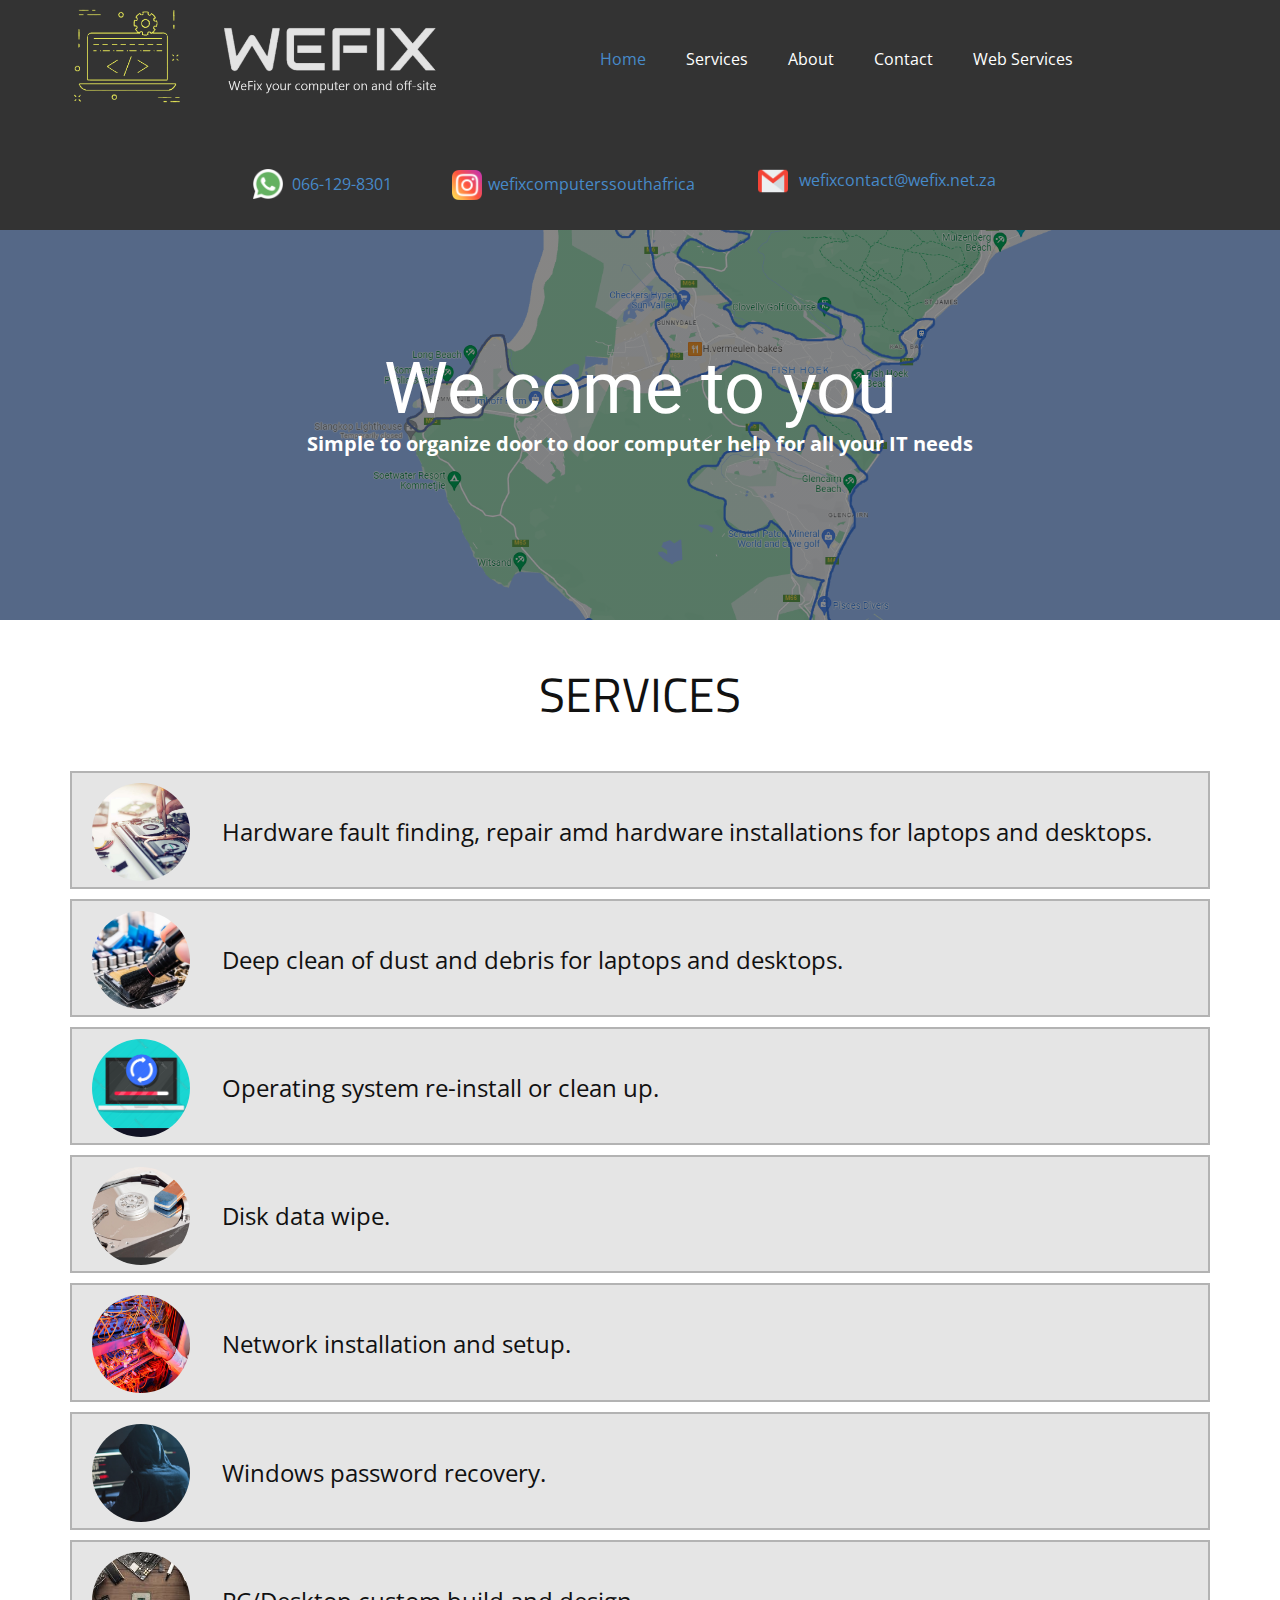
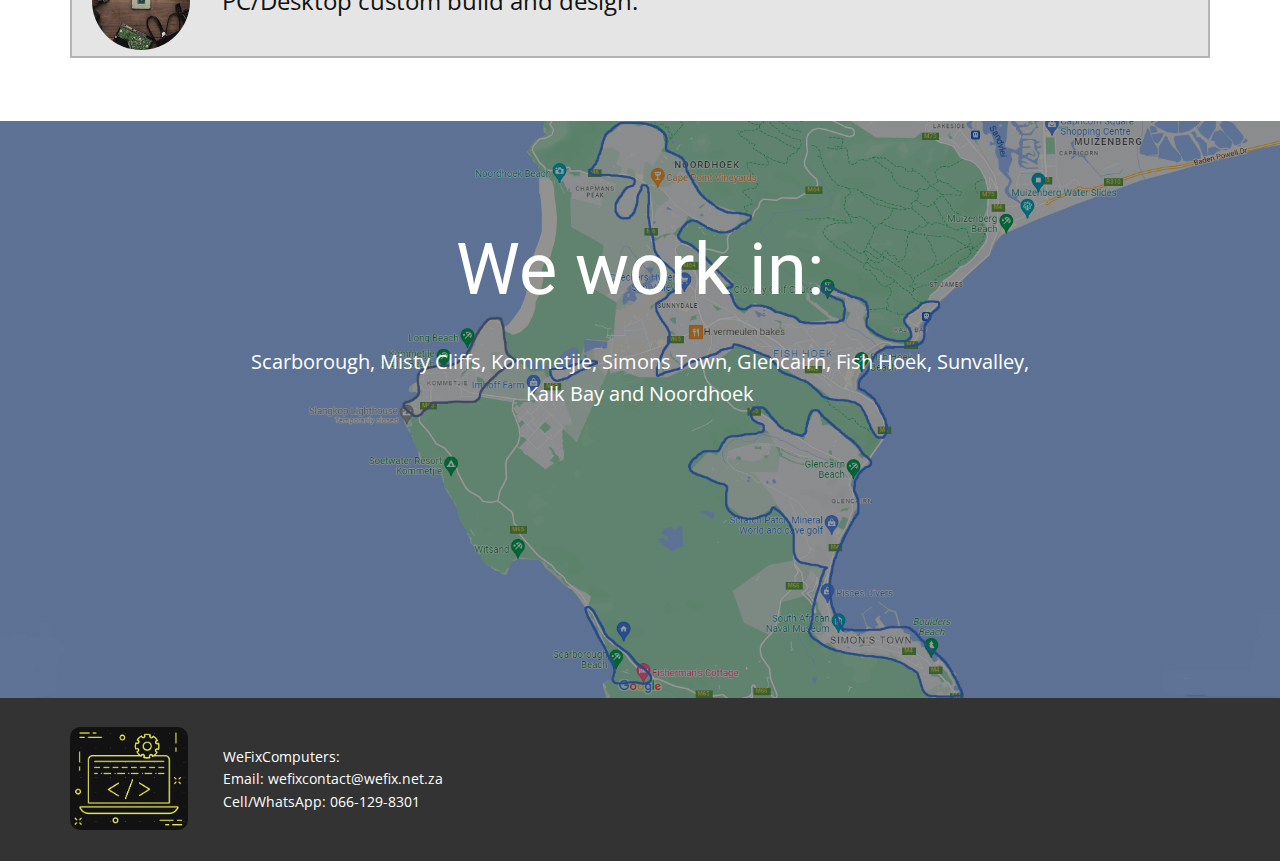
<file: index.html>
<!DOCTYPE html>
<html style="font-size: 16px;" lang="en"><head>
    <meta name="viewport" content="width=device-width, initial-scale=1.0">
    <meta charset="utf-8">
    <meta name="keywords" content="We come to you, our services">
    <meta name="description" content="">
    <title>Home</title>
    <link rel="stylesheet" href="nicepage.css" media="screen">
<link rel="stylesheet" href="Home.css" media="screen">
    <script class="u-script" type="text/javascript" src="jquery.js" defer=""></script>
    <script class="u-script" type="text/javascript" src="nicepage.js" defer=""></script>
    <meta name="generator" content="Nicepage 4.14.1, nicepage.com">
    <link id="u-theme-google-font" rel="stylesheet" href="https://fonts.googleapis.com/css?family=Roboto:100,100i,300,300i,400,400i,500,500i,700,700i,900,900i|Open+Sans:300,300i,400,400i,500,500i,600,600i,700,700i,800,800i">
    <link id="u-page-google-font" rel="stylesheet" href="https://fonts.googleapis.com/css?family=Titillium+Web:200,200i,300,300i,400,400i,600,600i,700,700i,900">
    
    
    
    
    <script type="application/ld+json">{
		"@context": "http://schema.org",
		"@type": "Organization",
		"name": "WeFix",
		"logo": "images/logo2transparrentText.png"
}</script>
    <meta name="theme-color" content="#478ac9">
    <meta property="og:title" content="Home">
    <meta property="og:type" content="website">
  </head>
  <body data-home-page="Home.html" data-home-page-title="Home" class="u-body u-xl-mode" data-lang="en"><header class="u-align-center-sm u-align-center-xs u-clearfix u-grey-80 u-header" id="sec-703d" data-animation-name="" data-animation-duration="0" data-animation-delay="0" data-animation-direction=""><div class="u-clearfix u-sheet u-sheet-1">
        <a href="Home.html" data-page-id="168004404" class="u-image u-logo u-image-1" data-image-width="1656" data-image-height="912" title="Home">
          <img src="images/logo2transparrentText.png" class="u-logo-image u-logo-image-1">
        </a>
        <div class="u-clearfix u-group-elements u-group-elements-1"></div><span class="u-file-icon u-icon u-icon-1"><img src="images/1384055.png" alt=""></span>
        <p class="u-text u-text-1">
          <a class="u-active-none u-border-none u-btn u-button-link u-button-style u-hover-none u-none u-text-palette-1-base u-btn-1" href="https://wa.me/message/N7J6JY5MGI5PN1">066-129-8301</a>
        </p><span class="u-align-center u-file-icon u-icon u-icon-2"><img src="images/2111463.png" alt=""></span>
        <p class="u-text u-text-2">
          <a class="u-active-none u-border-none u-btn u-button-link u-button-style u-hover-none u-none u-text-palette-1-base u-btn-2" href="https://www.instagram.com/wefixcomputerssouthafrica/">wefixcomputerssouthafrica</a>
        </p><span class="u-file-icon u-icon u-icon-3"><img src="images/732200.png" alt=""></span>
        <p class="u-text u-text-3">
          <a class="u-active-none u-border-none u-btn u-button-link u-button-style u-hover-none u-none u-text-palette-1-base u-btn-3" href="mailto:wefixcontact@wefix.net.za?subject=Contact%20WeFix"> wefixcontact@wefix.net.za</a>
        </p>
        <nav class="u-align-left u-menu u-menu-one-level u-offcanvas u-menu-1">
          <div class="menu-collapse" style="font-size: 1rem;">
            <a class="u-button-style u-nav-link" href="#" style="padding: 4px; font-size: calc(1em + 8px);">
              <svg class="u-svg-link" preserveAspectRatio="xMidYMin slice" viewBox="0 0 302 302" style=""><use xmlns:xlink="http://www.w3.org/1999/xlink" xlink:href="#svg-8a8f"></use></svg>
              <svg xmlns="http://www.w3.org/2000/svg" xmlns:xlink="http://www.w3.org/1999/xlink" version="1.1" id="svg-8a8f" x="0px" y="0px" viewBox="0 0 302 302" style="enable-background:new 0 0 302 302;" xml:space="preserve" class="u-svg-content"><g><rect y="36" width="302" height="30"></rect><rect y="236" width="302" height="30"></rect><rect y="136" width="302" height="30"></rect>
</g><g></g><g></g><g></g><g></g><g></g><g></g><g></g><g></g><g></g><g></g><g></g><g></g><g></g><g></g><g></g></svg>
            </a>
          </div>
          <div class="u-custom-menu u-nav-container">
            <ul class="u-nav u-unstyled u-nav-1"><li class="u-nav-item"><a class="u-button-style u-nav-link u-text-active-palette-1-base u-text-hover-palette-2-base" href="Home.html" style="padding: 10px 20px;">Home</a>
</li><li class="u-nav-item"><a class="u-button-style u-nav-link u-text-active-palette-1-base u-text-hover-palette-2-base" href="Services.html" style="padding: 10px 20px;">Services</a>
</li><li class="u-nav-item"><a class="u-button-style u-nav-link u-text-active-palette-1-base u-text-hover-palette-2-base" href="About.html" style="padding: 10px 20px;">About</a>
</li><li class="u-nav-item"><a class="u-button-style u-nav-link u-text-active-palette-1-base u-text-hover-palette-2-base" href="Contact.html" style="padding: 10px 20px;">Contact</a>
</li><li class="u-nav-item"><a class="u-button-style u-nav-link u-text-active-palette-1-base u-text-hover-palette-2-base" href="https://webservices.wefix.net.za/" target="_blank" style="padding: 10px 20px;">Web Services</a>
</li></ul>
          </div>
          <div class="u-custom-menu u-nav-container-collapse">
            <div class="u-align-center u-black u-container-style u-inner-container-layout u-opacity u-opacity-95 u-sidenav">
              <div class="u-inner-container-layout u-sidenav-overflow">
                <div class="u-menu-close"></div>
                <ul class="u-align-center u-nav u-popupmenu-items u-unstyled u-nav-2"><li class="u-nav-item"><a class="u-button-style u-nav-link" href="Home.html">Home</a>
</li><li class="u-nav-item"><a class="u-button-style u-nav-link" href="Services.html">Services</a>
</li><li class="u-nav-item"><a class="u-button-style u-nav-link" href="About.html">About</a>
</li><li class="u-nav-item"><a class="u-button-style u-nav-link" href="Contact.html">Contact</a>
</li><li class="u-nav-item"><a class="u-button-style u-nav-link" href="https://webservices.wefix.net.za/" target="_blank">Web Services</a>
</li></ul>
              </div>
            </div>
            <div class="u-black u-menu-overlay u-opacity u-opacity-70"></div>
          </div>
        </nav>
      </div></header>
    <section class="u-align-center u-clearfix u-image u-shading u-section-1" src="" id="sec-f8d8" data-image-width="1600" data-image-height="709">
      <div class="u-clearfix u-sheet u-sheet-1">
        <h1 class="u-text u-text-default u-title u-text-1">We come to you</h1>
        <p class="u-large-text u-text u-text-variant u-text-2">Simple to organize door to door computer help for all your IT needs<span style="font-weight: 700;">
            <span style="font-weight: 400;"></span>
          </span>
        </p>
      </div>
    </section>
    <section class="u-clearfix u-white u-section-2" id="sec-d485">
      <div class="u-clearfix u-sheet u-valign-bottom-xs u-sheet-1">
        <h1 class="u-align-center u-custom-font u-font-titillium-web u-text u-text-1">SERVICES</h1>
        <div class="u-expanded-width u-list u-list-1">
          <div class="u-repeater u-repeater-1">
            <div class="u-border-2 u-border-grey-30 u-container-style u-grey-10 u-hover-feature u-list-item u-repeater-item u-list-item-1" data-href="Services.html#sec-b335" data-page-id="1324710432">
              <div class="u-container-layout u-similar-container u-container-layout-1">
                <div class="u-image u-image-circle u-image-1" alt="" data-image-width="1024" data-image-height="683"></div>
                <p class="u-align-left u-hover-feature u-text u-text-2">Hardware fault finding, repair amd hardware installations for laptops and desktops.</p>
              </div>
            </div>
            <div class="u-border-2 u-border-grey-30 u-container-style u-grey-10 u-hover-feature u-list-item u-repeater-item u-list-item-2" data-href="Services.html#sec-07aa" data-page-id="1324710432">
              <div class="u-container-layout u-similar-container u-container-layout-2">
                <div class="u-image u-image-circle u-image-2" alt="" data-image-width="740" data-image-height="494"></div>
                <p class="u-align-left u-hover-feature u-text u-text-3">Deep clean of dust and debris for laptops and desktops.</p>
              </div>
            </div>
            <div class="u-border-2 u-border-grey-30 u-container-style u-grey-10 u-hover-feature u-list-item u-repeater-item u-list-item-3" data-href="Services.html#carousel_6f1d" data-page-id="1324710432">
              <div class="u-container-layout u-similar-container u-container-layout-3">
                <div class="u-image u-image-circle u-image-3" alt="" data-image-width="1000" data-image-height="873"></div>
                <p class="u-align-left u-hover-feature u-text u-text-4">Operating system re-install or clean up.</p>
              </div>
            </div>
            <div class="u-border-2 u-border-grey-30 u-container-style u-grey-10 u-hover-feature u-list-item u-repeater-item u-list-item-4" data-href="Services.html#carousel_8203" data-page-id="1324710432">
              <div class="u-container-layout u-similar-container u-container-layout-4">
                <div class="u-image u-image-circle u-image-4" alt="" data-image-width="1600" data-image-height="1300"></div>
                <p class="u-align-left u-hover-feature u-text u-text-5">Disk data wipe.</p>
              </div>
            </div>
            <div class="u-border-2 u-border-grey-30 u-container-style u-grey-10 u-hover-feature u-list-item u-repeater-item u-list-item-5" data-href="Services.html#carousel_1b3e" data-page-id="1324710432">
              <div class="u-container-layout u-similar-container u-container-layout-5">
                <div class="u-image u-image-circle u-image-5" alt="" data-image-width="540" data-image-height="360"></div>
                <p class="u-align-left u-hover-feature u-text u-text-6">Network installation and setup.</p>
              </div>
            </div>
            <div class="u-border-2 u-border-grey-30 u-container-style u-grey-10 u-hover-feature u-list-item u-repeater-item u-list-item-6" data-href="Services.html#carousel_1bb6" data-page-id="1324710432">
              <div class="u-container-layout u-similar-container u-container-layout-6">
                <div class="u-image u-image-circle u-image-6" alt="" data-image-width="847" data-image-height="565"></div>
                <p class="u-align-left u-hover-feature u-text u-text-7">Windows password recovery.</p>
              </div>
            </div>
            <div class="u-border-2 u-border-grey-30 u-container-style u-grey-10 u-hover-feature u-list-item u-repeater-item u-list-item-7" data-href="Services.html#carousel_bcd6" data-page-id="1324710432">
              <div class="u-container-layout u-similar-container u-container-layout-7">
                <div class="u-image u-image-circle u-image-7" alt="" data-image-width="275" data-image-height="183"></div>
                <p class="u-align-left u-hover-feature u-text u-text-8">PC/Desktop custom build and design.</p>
              </div>
            </div>
          </div>
        </div>
      </div>
      
      
      
      
      
      
      
      
      
      
      
      
      
      
    </section>
    <section class="u-align-center u-clearfix u-image u-shading u-section-3" src="" data-image-width="1600" data-image-height="709" id="sec-bc65">
      <div class="u-clearfix u-sheet u-sheet-1">
        <h1 class="u-text u-text-default u-title u-text-1">We work in:</h1>
        <p class="u-large-text u-text u-text-variant u-text-2">Scarborough, Misty Cliffs, Kommetjie, Simons Town, Glencairn, Fish Hoek, Sunvalley,<br>Kalk Bay and Noordhoek
        </p>
      </div>
    </section>
    
    
    <footer class="u-align-center u-clearfix u-footer u-grey-80 u-footer" id="sec-9277"><div class="u-clearfix u-sheet u-sheet-1">
        <img class="u-image u-image-round u-radius-10 u-image-1" src="images/Logo.jpg" alt="" data-image-width="321" data-image-height="280" data-href="Home.html" data-page-id="168004404">
        <p class="u-align-left u-small-text u-text u-text-variant u-text-1">WeFixComputers:<br>Email:&nbsp;​wefixcontact@wefix.net.za<br>Cell/WhatsApp: 066-129-8301
        </p>
      </div></footer>
    
  
</body></html>
</file>
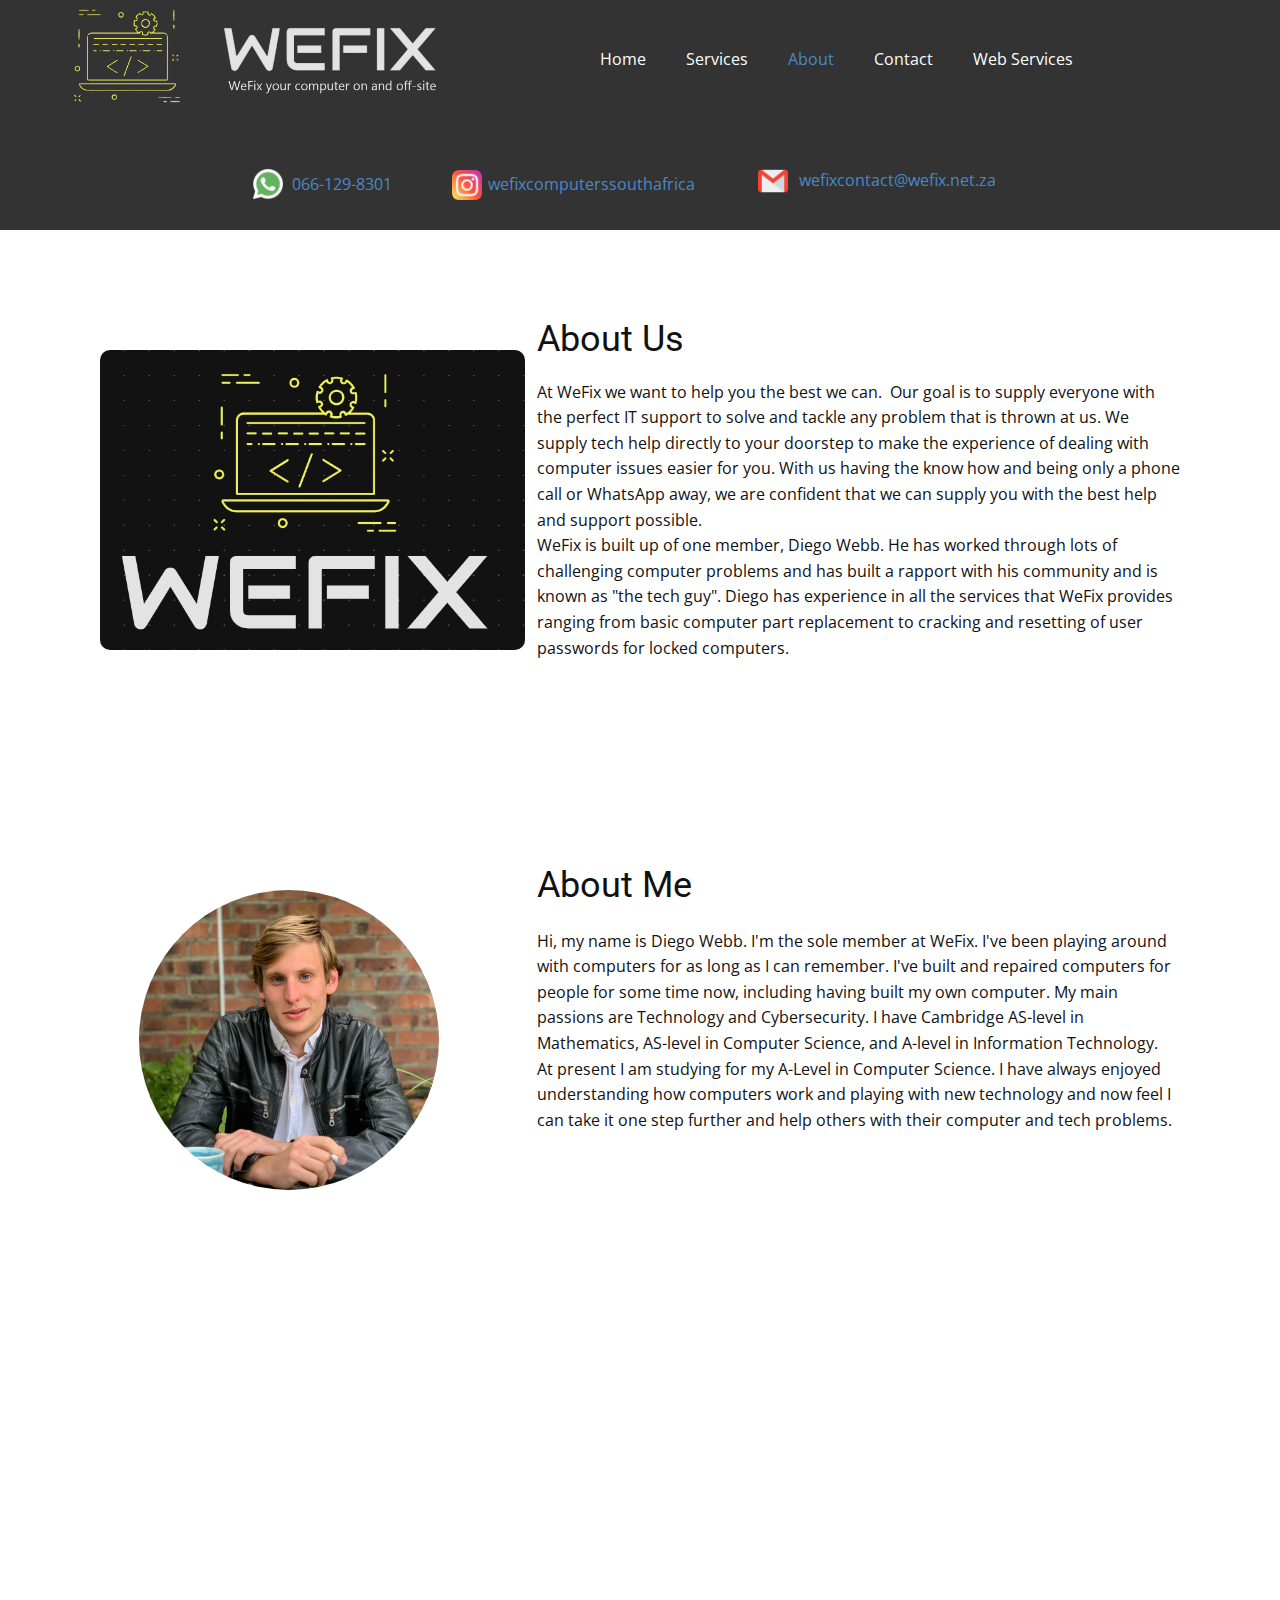
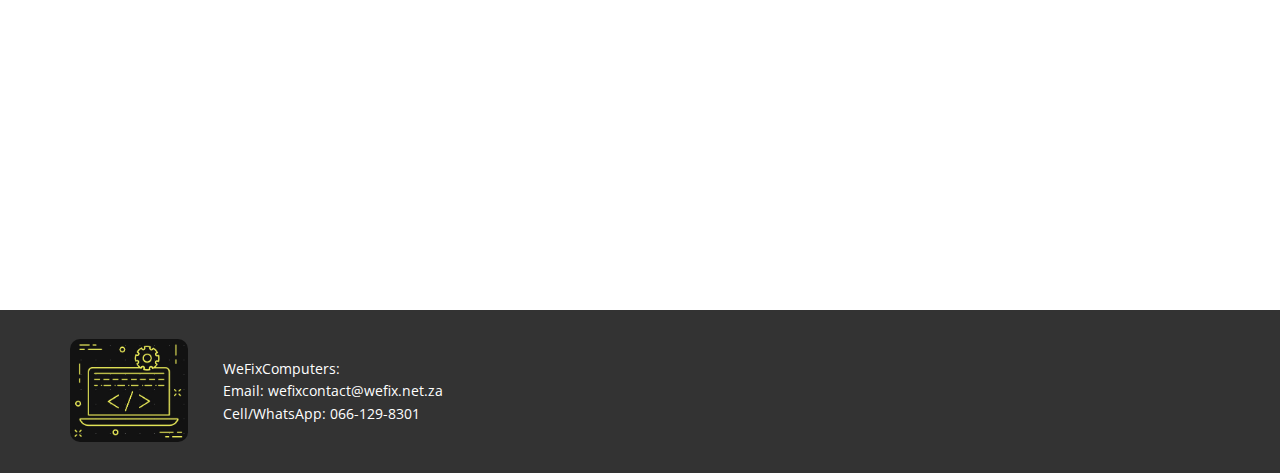
<file: About.html>
<!DOCTYPE html>
<html style="font-size: 16px;" lang="en"><head>
    <meta name="viewport" content="width=device-width, initial-scale=1.0">
    <meta charset="utf-8">
    <meta name="keywords" content="About Us, About Me">
    <meta name="description" content="">
    <title>About</title>
    <link rel="stylesheet" href="nicepage.css" media="screen">
<link rel="stylesheet" href="About.css" media="screen">
    <script class="u-script" type="text/javascript" src="jquery.js" defer=""></script>
    <script class="u-script" type="text/javascript" src="nicepage.js" defer=""></script>
    <meta name="generator" content="Nicepage 4.14.1, nicepage.com">
    <link id="u-theme-google-font" rel="stylesheet" href="https://fonts.googleapis.com/css?family=Roboto:100,100i,300,300i,400,400i,500,500i,700,700i,900,900i|Open+Sans:300,300i,400,400i,500,500i,600,600i,700,700i,800,800i">
    
    
    
    
    <script type="application/ld+json">{
		"@context": "http://schema.org",
		"@type": "Organization",
		"name": "WeFix",
		"logo": "images/logo2transparrentText.png"
}</script>
    <meta name="theme-color" content="#478ac9">
    <meta property="og:title" content="About">
    <meta property="og:type" content="website">
  </head>
  <body class="u-body u-xl-mode" data-lang="en"><header class="u-align-center-sm u-align-center-xs u-clearfix u-grey-80 u-header" id="sec-703d" data-animation-name="" data-animation-duration="0" data-animation-delay="0" data-animation-direction=""><div class="u-clearfix u-sheet u-sheet-1">
        <a href="Home.html" data-page-id="168004404" class="u-image u-logo u-image-1" data-image-width="1656" data-image-height="912" title="Home">
          <img src="images/logo2transparrentText.png" class="u-logo-image u-logo-image-1">
        </a>
        <div class="u-clearfix u-group-elements u-group-elements-1"></div><span class="u-file-icon u-icon u-icon-1"><img src="images/1384055.png" alt=""></span>
        <p class="u-text u-text-1">
          <a class="u-active-none u-border-none u-btn u-button-link u-button-style u-hover-none u-none u-text-palette-1-base u-btn-1" href="https://wa.me/message/N7J6JY5MGI5PN1">066-129-8301</a>
        </p><span class="u-align-center u-file-icon u-icon u-icon-2"><img src="images/2111463.png" alt=""></span>
        <p class="u-text u-text-2">
          <a class="u-active-none u-border-none u-btn u-button-link u-button-style u-hover-none u-none u-text-palette-1-base u-btn-2" href="https://www.instagram.com/wefixcomputerssouthafrica/">wefixcomputerssouthafrica</a>
        </p><span class="u-file-icon u-icon u-icon-3"><img src="images/732200.png" alt=""></span>
        <p class="u-text u-text-3">
          <a class="u-active-none u-border-none u-btn u-button-link u-button-style u-hover-none u-none u-text-palette-1-base u-btn-3" href="mailto:wefixcontact@wefix.net.za?subject=Contact%20WeFix"> wefixcontact@wefix.net.za</a>
        </p>
        <nav class="u-align-left u-menu u-menu-one-level u-offcanvas u-menu-1">
          <div class="menu-collapse" style="font-size: 1rem;">
            <a class="u-button-style u-nav-link" href="#" style="padding: 4px; font-size: calc(1em + 8px);">
              <svg class="u-svg-link" preserveAspectRatio="xMidYMin slice" viewBox="0 0 302 302" style=""><use xmlns:xlink="http://www.w3.org/1999/xlink" xlink:href="#svg-8a8f"></use></svg>
              <svg xmlns="http://www.w3.org/2000/svg" xmlns:xlink="http://www.w3.org/1999/xlink" version="1.1" id="svg-8a8f" x="0px" y="0px" viewBox="0 0 302 302" style="enable-background:new 0 0 302 302;" xml:space="preserve" class="u-svg-content"><g><rect y="36" width="302" height="30"></rect><rect y="236" width="302" height="30"></rect><rect y="136" width="302" height="30"></rect>
</g><g></g><g></g><g></g><g></g><g></g><g></g><g></g><g></g><g></g><g></g><g></g><g></g><g></g><g></g><g></g></svg>
            </a>
          </div>
          <div class="u-custom-menu u-nav-container">
            <ul class="u-nav u-unstyled u-nav-1"><li class="u-nav-item"><a class="u-button-style u-nav-link u-text-active-palette-1-base u-text-hover-palette-2-base" href="Home.html" style="padding: 10px 20px;">Home</a>
</li><li class="u-nav-item"><a class="u-button-style u-nav-link u-text-active-palette-1-base u-text-hover-palette-2-base" href="Services.html" style="padding: 10px 20px;">Services</a>
</li><li class="u-nav-item"><a class="u-button-style u-nav-link u-text-active-palette-1-base u-text-hover-palette-2-base" href="About.html" style="padding: 10px 20px;">About</a>
</li><li class="u-nav-item"><a class="u-button-style u-nav-link u-text-active-palette-1-base u-text-hover-palette-2-base" href="Contact.html" style="padding: 10px 20px;">Contact</a>
</li><li class="u-nav-item"><a class="u-button-style u-nav-link u-text-active-palette-1-base u-text-hover-palette-2-base" href="https://webservices.wefix.net.za/" target="_blank" style="padding: 10px 20px;">Web Services</a>
</li></ul>
          </div>
          <div class="u-custom-menu u-nav-container-collapse">
            <div class="u-align-center u-black u-container-style u-inner-container-layout u-opacity u-opacity-95 u-sidenav">
              <div class="u-inner-container-layout u-sidenav-overflow">
                <div class="u-menu-close"></div>
                <ul class="u-align-center u-nav u-popupmenu-items u-unstyled u-nav-2"><li class="u-nav-item"><a class="u-button-style u-nav-link" href="Home.html">Home</a>
</li><li class="u-nav-item"><a class="u-button-style u-nav-link" href="Services.html">Services</a>
</li><li class="u-nav-item"><a class="u-button-style u-nav-link" href="About.html">About</a>
</li><li class="u-nav-item"><a class="u-button-style u-nav-link" href="Contact.html">Contact</a>
</li><li class="u-nav-item"><a class="u-button-style u-nav-link" href="https://webservices.wefix.net.za/" target="_blank">Web Services</a>
</li></ul>
              </div>
            </div>
            <div class="u-black u-menu-overlay u-opacity u-opacity-70"></div>
          </div>
        </nav>
      </div></header>
    <section class="u-clearfix u-section-1" id="sec-e617">
      <div class="u-clearfix u-sheet u-sheet-1">
        <div class="u-clearfix u-expanded-width u-gutter-0 u-layout-wrap u-layout-wrap-1">
          <div class="u-layout">
            <div class="u-layout-row">
              <div class="u-container-style u-layout-cell u-left-cell u-size-23 u-layout-cell-1">
                <div class="u-container-layout u-valign-middle u-container-layout-1">
                  <img alt="" class="u-image u-image-round u-radius-10 u-image-1" src="images/Logo1OntopNoText.PNG" data-image-width="681" data-image-height="481">
                </div>
              </div>
              <div class="u-align-left u-container-style u-layout-cell u-right-cell u-size-37 u-layout-cell-2">
                <div class="u-container-layout u-valign-top-xs u-container-layout-2">
                  <h2 class="u-text u-text-default u-text-1">About Us</h2>
                  <p class="u-text u-text-2"> At WeFix we want to help you the best we can.&nbsp; Our goal is to supply everyone with the perfect IT support to solve and tackle any problem that is thrown at us. We supply tech help directly to your doorstep to make the experience of dealing with computer issues easier for you. With us having the know how and being only a phone call or WhatsApp away, we are confident that we can supply you with the best help and support possible.<br>WeFix is built up of one member, Diego Webb. He has worked through lots of challenging computer problems and has built a rapport with his community and is known as "the tech guy". Diego has experience in all the services that WeFix provides ranging from basic computer part replacement to cracking and resetting of user passwords for locked computers.
                  </p>
                </div>
              </div>
            </div>
          </div>
        </div>
      </div>
    </section>
    <section class="u-clearfix u-section-2" id="sec-e463">
      <div class="u-clearfix u-sheet u-sheet-1">
        <div class="u-clearfix u-expanded-width u-gutter-0 u-layout-wrap u-layout-wrap-1">
          <div class="u-layout">
            <div class="u-layout-row">
              <div class="u-align-center u-container-style u-layout-cell u-left-cell u-size-23 u-layout-cell-1">
                <div class="u-container-layout u-valign-middle u-container-layout-1">
                  <div alt="" class="u-image u-image-circle u-image-1" src="" data-image-width="1200" data-image-height="1600"></div>
                </div>
              </div>
              <div class="u-align-left u-container-style u-layout-cell u-right-cell u-size-37 u-layout-cell-2">
                <div class="u-container-layout u-container-layout-2">
                  <h2 class="u-text u-text-default u-text-1">About Me</h2>
                  <p class="u-text u-text-2"> Hi, my name is Diego Webb. I'm the sole member at WeFix. I've been playing around with computers for as long as I can ​remember. I've built and repaired computers for people for some time now, including having built my own computer. My main passions are Technology and Cybersecurity. I have Cambridge AS-level in Mathematics, AS-level in Computer Science, and A-level in Information Technology.&nbsp; At present I am studying for my A-Level in Computer Science. I have always enjoyed understanding how computers work and playing with new technology and now feel I can take it one step further and help others with their computer and tech problems.</p>
                </div>
              </div>
            </div>
          </div>
        </div>
      </div>
    </section>
    <section class="u-clearfix u-video u-video-contain u-section-3" id="sec-f01f">
      <div class="u-background-video u-expanded u-video-contain" style="">
        <div class="embed-responsive embed-responsive-1">
          <iframe style="position: absolute;top: 0;left: 0;width: 100%;height: 100%;" class="embed-responsive-item" src="https://www.youtube.com/embed/evUrioGUnOM?playlist=evUrioGUnOM&amp;loop=1&amp;mute=1&amp;showinfo=0&amp;controls=0&amp;start=0&amp;autoplay=1" data-autoplay="1" frameborder="0" allowfullscreen=""></iframe>
        </div>
      </div>
      <div class="u-clearfix u-sheet u-sheet-1"></div>
    </section>
    
    
    <footer class="u-align-center u-clearfix u-footer u-grey-80 u-footer" id="sec-9277"><div class="u-clearfix u-sheet u-sheet-1">
        <img class="u-image u-image-round u-radius-10 u-image-1" src="images/Logo.jpg" alt="" data-image-width="321" data-image-height="280" data-href="Home.html" data-page-id="168004404">
        <p class="u-align-left u-small-text u-text u-text-variant u-text-1">WeFixComputers:<br>Email:&nbsp;​wefixcontact@wefix.net.za<br>Cell/WhatsApp: 066-129-8301
        </p>
      </div></footer>
    
  
</body></html>
</file>
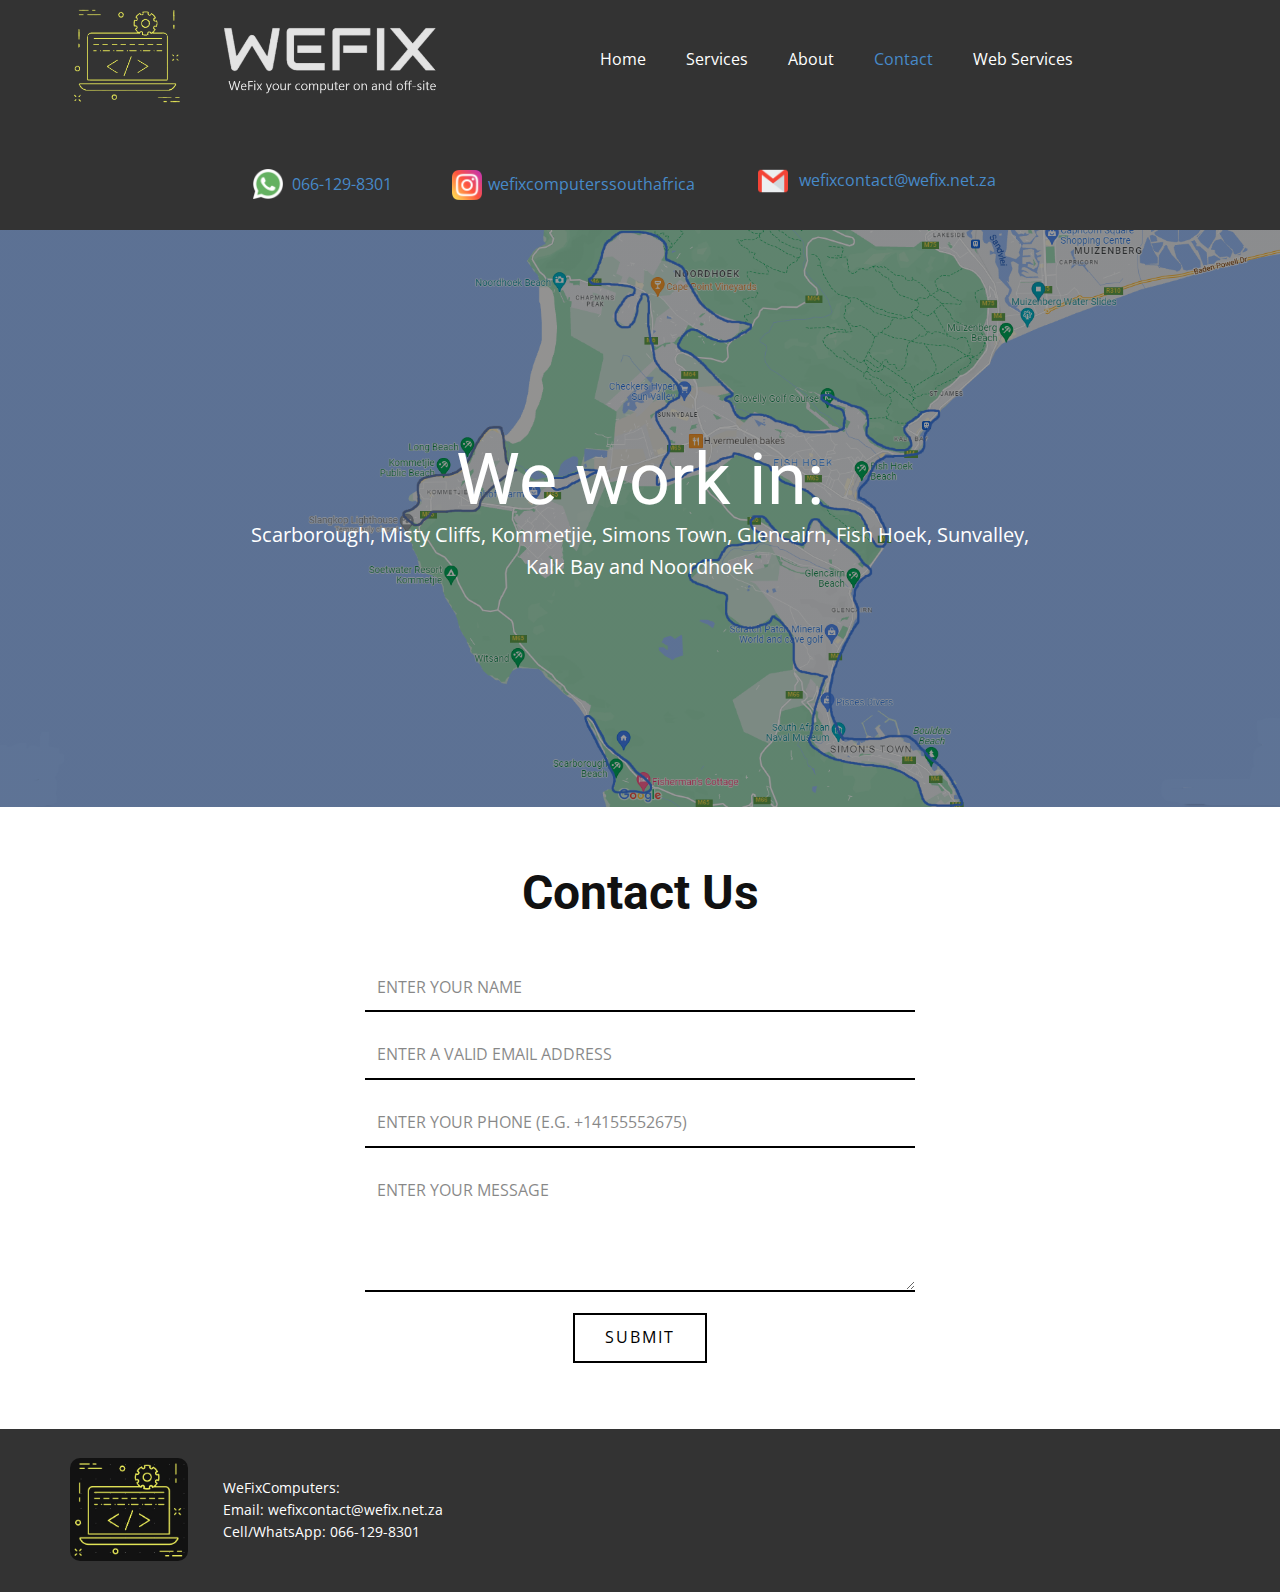
<file: Contact.html>
<!DOCTYPE html>
<html style="font-size: 16px;" lang="en"><head>
    <meta name="viewport" content="width=device-width, initial-scale=1.0">
    <meta charset="utf-8">
    <meta name="keywords" content="Contact Us">
    <meta name="description" content="">
    <title>Contact</title>
    <link rel="stylesheet" href="nicepage.css" media="screen">
<link rel="stylesheet" href="Contact.css" media="screen">
    <script class="u-script" type="text/javascript" src="jquery.js" defer=""></script>
    <script class="u-script" type="text/javascript" src="nicepage.js" defer=""></script>
    <meta name="generator" content="Nicepage 4.14.1, nicepage.com">
    <link id="u-theme-google-font" rel="stylesheet" href="https://fonts.googleapis.com/css?family=Roboto:100,100i,300,300i,400,400i,500,500i,700,700i,900,900i|Open+Sans:300,300i,400,400i,500,500i,600,600i,700,700i,800,800i">
    
    
    
    <script type="application/ld+json">{
		"@context": "http://schema.org",
		"@type": "Organization",
		"name": "WeFix",
		"logo": "images/logo2transparrentText.png"
}</script>
    <meta name="theme-color" content="#478ac9">
    <meta property="og:title" content="Contact">
    <meta property="og:type" content="website">
  </head>
  <body class="u-body u-white u-xl-mode" data-lang="en"><header class="u-align-center-sm u-align-center-xs u-clearfix u-grey-80 u-header" id="sec-703d" data-animation-name="" data-animation-duration="0" data-animation-delay="0" data-animation-direction=""><div class="u-clearfix u-sheet u-sheet-1">
        <a href="Home.html" data-page-id="168004404" class="u-image u-logo u-image-1" data-image-width="1656" data-image-height="912" title="Home">
          <img src="images/logo2transparrentText.png" class="u-logo-image u-logo-image-1">
        </a>
        <div class="u-clearfix u-group-elements u-group-elements-1"></div><span class="u-file-icon u-icon u-icon-1"><img src="images/1384055.png" alt=""></span>
        <p class="u-text u-text-1">
          <a class="u-active-none u-border-none u-btn u-button-link u-button-style u-hover-none u-none u-text-palette-1-base u-btn-1" href="https://wa.me/message/N7J6JY5MGI5PN1">066-129-8301</a>
        </p><span class="u-align-center u-file-icon u-icon u-icon-2"><img src="images/2111463.png" alt=""></span>
        <p class="u-text u-text-2">
          <a class="u-active-none u-border-none u-btn u-button-link u-button-style u-hover-none u-none u-text-palette-1-base u-btn-2" href="https://www.instagram.com/wefixcomputerssouthafrica/">wefixcomputerssouthafrica</a>
        </p><span class="u-file-icon u-icon u-icon-3"><img src="images/732200.png" alt=""></span>
        <p class="u-text u-text-3">
          <a class="u-active-none u-border-none u-btn u-button-link u-button-style u-hover-none u-none u-text-palette-1-base u-btn-3" href="mailto:wefixcontact@wefix.net.za?subject=Contact%20WeFix"> wefixcontact@wefix.net.za</a>
        </p>
        <nav class="u-align-left u-menu u-menu-one-level u-offcanvas u-menu-1">
          <div class="menu-collapse" style="font-size: 1rem;">
            <a class="u-button-style u-nav-link" href="#" style="padding: 4px; font-size: calc(1em + 8px);">
              <svg class="u-svg-link" preserveAspectRatio="xMidYMin slice" viewBox="0 0 302 302" style=""><use xmlns:xlink="http://www.w3.org/1999/xlink" xlink:href="#svg-8a8f"></use></svg>
              <svg xmlns="http://www.w3.org/2000/svg" xmlns:xlink="http://www.w3.org/1999/xlink" version="1.1" id="svg-8a8f" x="0px" y="0px" viewBox="0 0 302 302" style="enable-background:new 0 0 302 302;" xml:space="preserve" class="u-svg-content"><g><rect y="36" width="302" height="30"></rect><rect y="236" width="302" height="30"></rect><rect y="136" width="302" height="30"></rect>
</g><g></g><g></g><g></g><g></g><g></g><g></g><g></g><g></g><g></g><g></g><g></g><g></g><g></g><g></g><g></g></svg>
            </a>
          </div>
          <div class="u-custom-menu u-nav-container">
            <ul class="u-nav u-unstyled u-nav-1"><li class="u-nav-item"><a class="u-button-style u-nav-link u-text-active-palette-1-base u-text-hover-palette-2-base" href="Home.html" style="padding: 10px 20px;">Home</a>
</li><li class="u-nav-item"><a class="u-button-style u-nav-link u-text-active-palette-1-base u-text-hover-palette-2-base" href="Services.html" style="padding: 10px 20px;">Services</a>
</li><li class="u-nav-item"><a class="u-button-style u-nav-link u-text-active-palette-1-base u-text-hover-palette-2-base" href="About.html" style="padding: 10px 20px;">About</a>
</li><li class="u-nav-item"><a class="u-button-style u-nav-link u-text-active-palette-1-base u-text-hover-palette-2-base" href="Contact.html" style="padding: 10px 20px;">Contact</a>
</li><li class="u-nav-item"><a class="u-button-style u-nav-link u-text-active-palette-1-base u-text-hover-palette-2-base" href="https://webservices.wefix.net.za/" target="_blank" style="padding: 10px 20px;">Web Services</a>
</li></ul>
          </div>
          <div class="u-custom-menu u-nav-container-collapse">
            <div class="u-align-center u-black u-container-style u-inner-container-layout u-opacity u-opacity-95 u-sidenav">
              <div class="u-inner-container-layout u-sidenav-overflow">
                <div class="u-menu-close"></div>
                <ul class="u-align-center u-nav u-popupmenu-items u-unstyled u-nav-2"><li class="u-nav-item"><a class="u-button-style u-nav-link" href="Home.html">Home</a>
</li><li class="u-nav-item"><a class="u-button-style u-nav-link" href="Services.html">Services</a>
</li><li class="u-nav-item"><a class="u-button-style u-nav-link" href="About.html">About</a>
</li><li class="u-nav-item"><a class="u-button-style u-nav-link" href="Contact.html">Contact</a>
</li><li class="u-nav-item"><a class="u-button-style u-nav-link" href="https://webservices.wefix.net.za/" target="_blank">Web Services</a>
</li></ul>
              </div>
            </div>
            <div class="u-black u-menu-overlay u-opacity u-opacity-70"></div>
          </div>
        </nav>
      </div></header>
    <section class="u-align-center u-clearfix u-image u-shading u-section-1" src="" data-image-width="1600" data-image-height="709" id="sec-2468">
      <div class="u-clearfix u-sheet u-sheet-1">
        <h1 class="u-text u-text-default u-title u-text-1">We work in:</h1>
        <p class="u-large-text u-text u-text-variant u-text-2">Scarborough, Misty Cliffs, Kommetjie, Simons Town, Glencairn, Fish Hoek, Sunvalley,<br>Kalk Bay and Noordhoek
        </p>
      </div>
    </section>
    <section class="u-align-center u-clearfix u-section-2" id="sec-e5c5">
      <div class="u-clearfix u-sheet u-sheet-1">
        <h1 class="u-text u-text-default u-text-1">Contact Us</h1>
        <div class="u-form u-form-1">
          <form action="scripts/form-e5c5.php" method="POST" class="u-clearfix u-form-spacing-20 u-form-vertical u-inner-form" style="padding: 10px" source="customphp" name="form">
            <div class="u-form-group u-form-name u-label-none">
              <label for="name-3b9a" class="u-label">Name</label>
              <input type="text" placeholder="Enter your Name" id="name-3b9a" name="name" class="u-border-2 u-border-black u-border-no-left u-border-no-right u-border-no-top u-input u-input-rectangle u-input-1" required="">
            </div>
            <div class="u-form-email u-form-group u-label-none">
              <label for="email-3b9a" class="u-label">Email</label>
              <input type="email" placeholder="Enter a valid email address" id="email-3b9a" name="email" class="u-border-2 u-border-black u-border-no-left u-border-no-right u-border-no-top u-input u-input-rectangle u-input-2" required="">
            </div>
            <div class="u-form-group u-form-phone u-label-none u-form-group-3">
              <label for="phone-5099" class="u-label">Phone</label>
              <input type="tel" pattern="\+?\d{0,3}[\s\(\-]?([0-9]{2,3})[\s\)\-]?([\s\-]?)([0-9]{3})[\s\-]?([0-9]{2})[\s\-]?([0-9]{2})" placeholder="Enter your phone (e.g. +14155552675)" id="phone-5099" name="phone" class="u-border-2 u-border-black u-border-no-left u-border-no-right u-border-no-top u-input u-input-rectangle u-input-3" required="">
            </div>
            <div class="u-form-group u-form-message u-label-none">
              <label for="message-3b9a" class="u-label">Message</label>
              <textarea placeholder="Enter your message" rows="4" cols="50" id="message-3b9a" name="message" class="u-border-2 u-border-black u-border-no-left u-border-no-right u-border-no-top u-input u-input-rectangle u-input-4" required=""></textarea>
            </div>
            <div class="u-align-center u-form-group u-form-submit">
              <a href="#" class="u-border-2 u-border-black u-btn u-btn-rectangle u-btn-submit u-button-style u-none u-btn-1">Submit</a>
              <input type="submit" value="submit" class="u-form-control-hidden">
            </div>
            <div class="u-form-send-message u-form-send-success"> Thank you! Your message has been sent. </div>
            <div class="u-form-send-error u-form-send-message"> Unable to send your message. Please fix errors then try again. </div>
            <input type="hidden" value="" name="recaptchaResponse">
          </form>
        </div>
      </div>
    </section>
    
    
    <footer class="u-align-center u-clearfix u-footer u-grey-80 u-footer" id="sec-9277"><div class="u-clearfix u-sheet u-sheet-1">
        <img class="u-image u-image-round u-radius-10 u-image-1" src="images/Logo.jpg" alt="" data-image-width="321" data-image-height="280" data-href="Home.html" data-page-id="168004404">
        <p class="u-align-left u-small-text u-text u-text-variant u-text-1">WeFixComputers:<br>Email:&nbsp;​wefixcontact@wefix.net.za<br>Cell/WhatsApp: 066-129-8301
        </p>
      </div></footer>
    
  
</body></html>
</file>
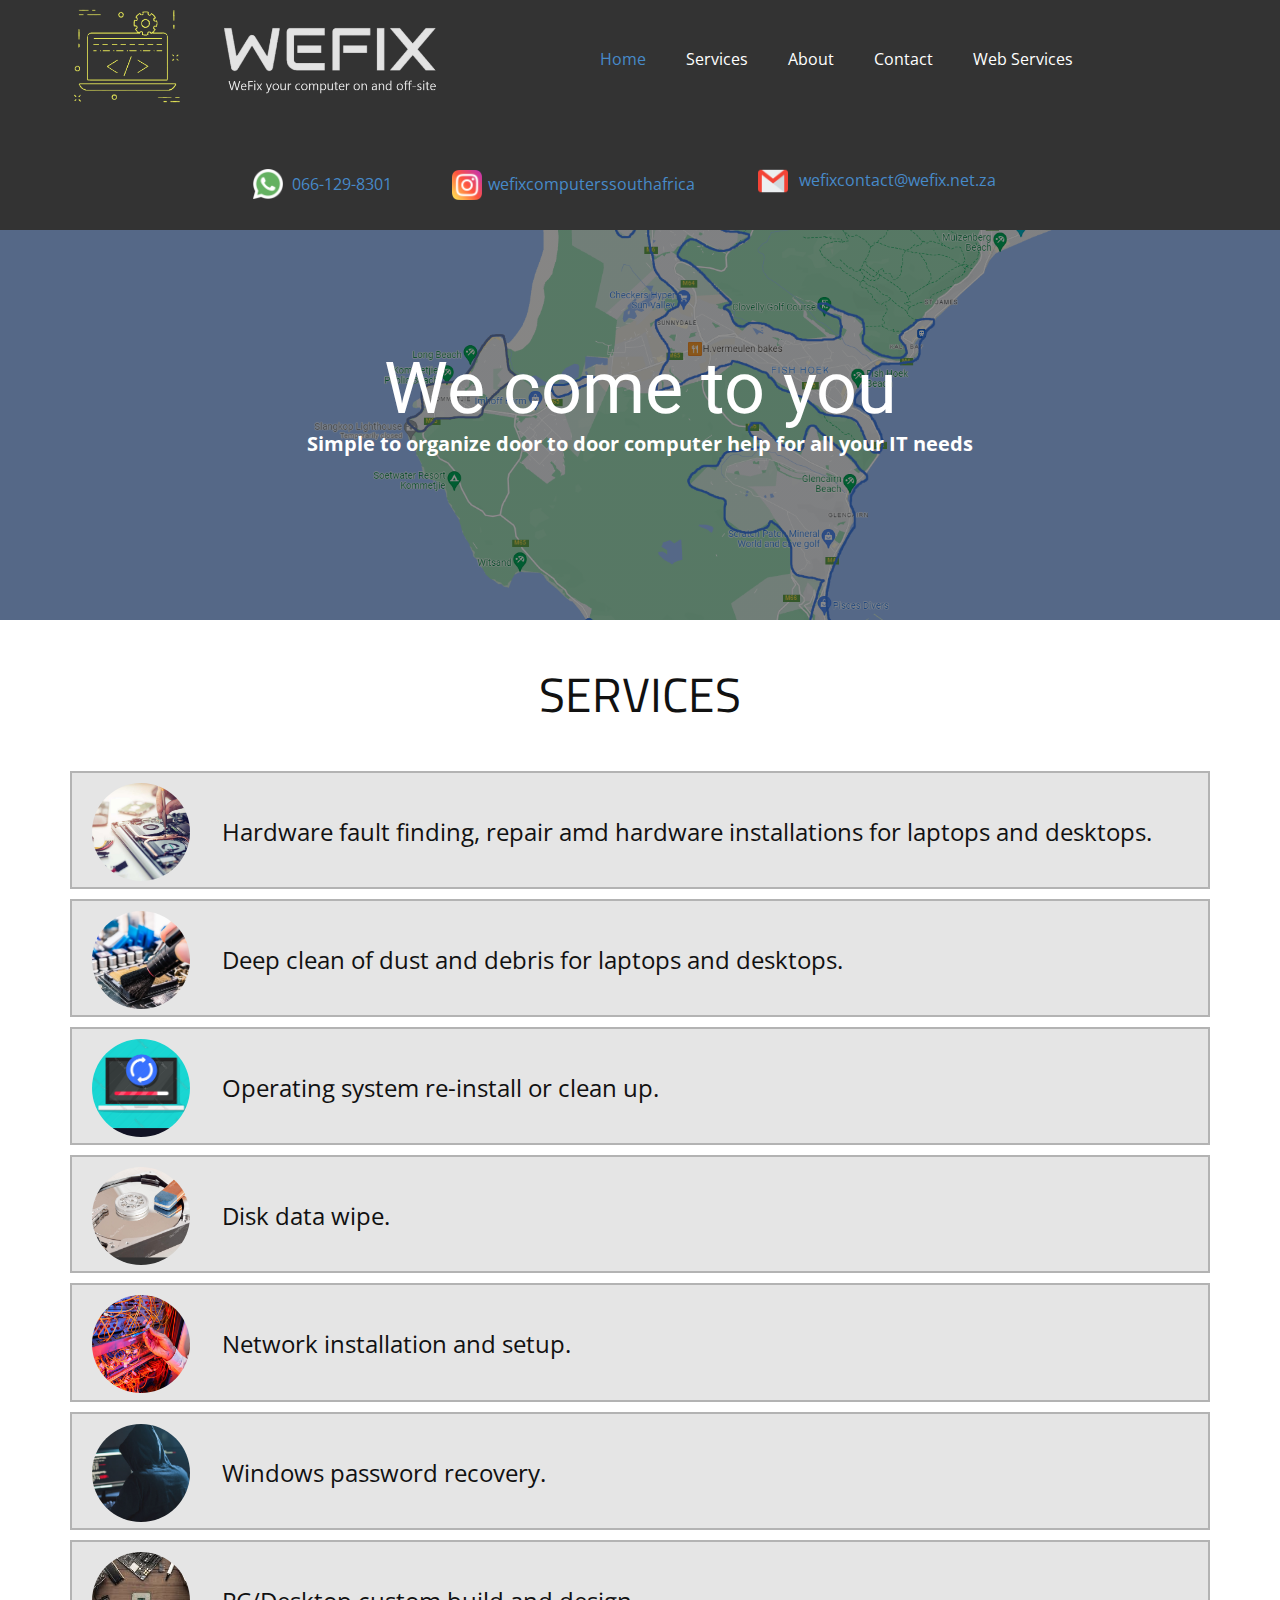
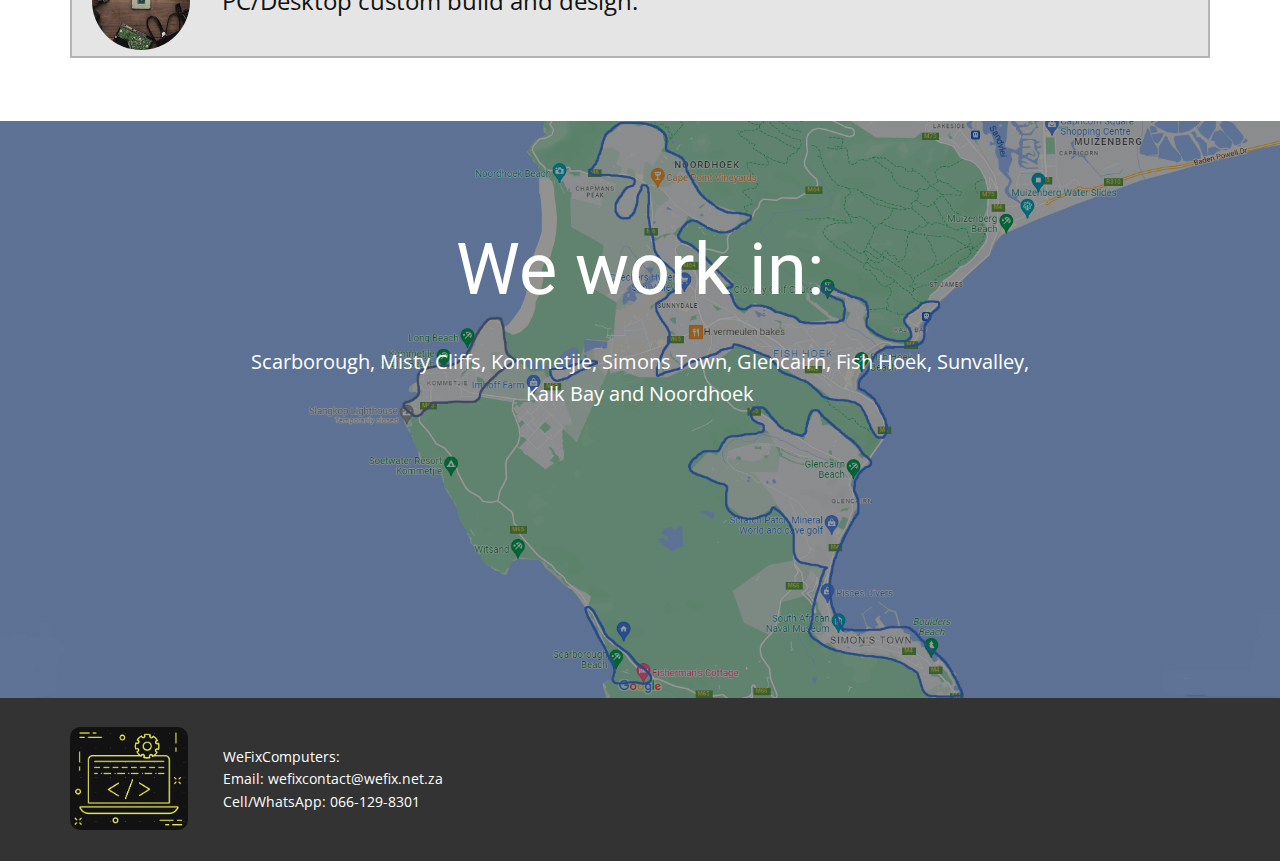
<file: Home.html>
<!DOCTYPE html>
<html style="font-size: 16px;" lang="en"><head>
    <meta name="viewport" content="width=device-width, initial-scale=1.0">
    <meta charset="utf-8">
    <meta name="keywords" content="We come to you, our services">
    <meta name="description" content="">
    <title>Home</title>
    <link rel="stylesheet" href="nicepage.css" media="screen">
<link rel="stylesheet" href="Home.css" media="screen">
    <script class="u-script" type="text/javascript" src="jquery.js" defer=""></script>
    <script class="u-script" type="text/javascript" src="nicepage.js" defer=""></script>
    <meta name="generator" content="Nicepage 4.14.1, nicepage.com">
    <link id="u-theme-google-font" rel="stylesheet" href="https://fonts.googleapis.com/css?family=Roboto:100,100i,300,300i,400,400i,500,500i,700,700i,900,900i|Open+Sans:300,300i,400,400i,500,500i,600,600i,700,700i,800,800i">
    <link id="u-page-google-font" rel="stylesheet" href="https://fonts.googleapis.com/css?family=Titillium+Web:200,200i,300,300i,400,400i,600,600i,700,700i,900">
    
    
    
    
    <script type="application/ld+json">{
		"@context": "http://schema.org",
		"@type": "Organization",
		"name": "WeFix",
		"logo": "images/logo2transparrentText.png"
}</script>
    <meta name="theme-color" content="#478ac9">
    <meta property="og:title" content="Home">
    <meta property="og:type" content="website">
  </head>
  <body class="u-body u-xl-mode" data-lang="en"><header class="u-align-center-sm u-align-center-xs u-clearfix u-grey-80 u-header" id="sec-703d" data-animation-name="" data-animation-duration="0" data-animation-delay="0" data-animation-direction=""><div class="u-clearfix u-sheet u-sheet-1">
        <a href="Home.html" data-page-id="168004404" class="u-image u-logo u-image-1" data-image-width="1656" data-image-height="912" title="Home">
          <img src="images/logo2transparrentText.png" class="u-logo-image u-logo-image-1">
        </a>
        <div class="u-clearfix u-group-elements u-group-elements-1"></div><span class="u-file-icon u-icon u-icon-1"><img src="images/1384055.png" alt=""></span>
        <p class="u-text u-text-1">
          <a class="u-active-none u-border-none u-btn u-button-link u-button-style u-hover-none u-none u-text-palette-1-base u-btn-1" href="https://wa.me/message/N7J6JY5MGI5PN1">066-129-8301</a>
        </p><span class="u-align-center u-file-icon u-icon u-icon-2"><img src="images/2111463.png" alt=""></span>
        <p class="u-text u-text-2">
          <a class="u-active-none u-border-none u-btn u-button-link u-button-style u-hover-none u-none u-text-palette-1-base u-btn-2" href="https://www.instagram.com/wefixcomputerssouthafrica/">wefixcomputerssouthafrica</a>
        </p><span class="u-file-icon u-icon u-icon-3"><img src="images/732200.png" alt=""></span>
        <p class="u-text u-text-3">
          <a class="u-active-none u-border-none u-btn u-button-link u-button-style u-hover-none u-none u-text-palette-1-base u-btn-3" href="mailto:wefixcontact@wefix.net.za?subject=Contact%20WeFix"> wefixcontact@wefix.net.za</a>
        </p>
        <nav class="u-align-left u-menu u-menu-one-level u-offcanvas u-menu-1">
          <div class="menu-collapse" style="font-size: 1rem;">
            <a class="u-button-style u-nav-link" href="#" style="padding: 4px; font-size: calc(1em + 8px);">
              <svg class="u-svg-link" preserveAspectRatio="xMidYMin slice" viewBox="0 0 302 302" style=""><use xmlns:xlink="http://www.w3.org/1999/xlink" xlink:href="#svg-8a8f"></use></svg>
              <svg xmlns="http://www.w3.org/2000/svg" xmlns:xlink="http://www.w3.org/1999/xlink" version="1.1" id="svg-8a8f" x="0px" y="0px" viewBox="0 0 302 302" style="enable-background:new 0 0 302 302;" xml:space="preserve" class="u-svg-content"><g><rect y="36" width="302" height="30"></rect><rect y="236" width="302" height="30"></rect><rect y="136" width="302" height="30"></rect>
</g><g></g><g></g><g></g><g></g><g></g><g></g><g></g><g></g><g></g><g></g><g></g><g></g><g></g><g></g><g></g></svg>
            </a>
          </div>
          <div class="u-custom-menu u-nav-container">
            <ul class="u-nav u-unstyled u-nav-1"><li class="u-nav-item"><a class="u-button-style u-nav-link u-text-active-palette-1-base u-text-hover-palette-2-base" href="Home.html" style="padding: 10px 20px;">Home</a>
</li><li class="u-nav-item"><a class="u-button-style u-nav-link u-text-active-palette-1-base u-text-hover-palette-2-base" href="Services.html" style="padding: 10px 20px;">Services</a>
</li><li class="u-nav-item"><a class="u-button-style u-nav-link u-text-active-palette-1-base u-text-hover-palette-2-base" href="About.html" style="padding: 10px 20px;">About</a>
</li><li class="u-nav-item"><a class="u-button-style u-nav-link u-text-active-palette-1-base u-text-hover-palette-2-base" href="Contact.html" style="padding: 10px 20px;">Contact</a>
</li><li class="u-nav-item"><a class="u-button-style u-nav-link u-text-active-palette-1-base u-text-hover-palette-2-base" href="https://webservices.wefix.net.za/" target="_blank" style="padding: 10px 20px;">Web Services</a>
</li></ul>
          </div>
          <div class="u-custom-menu u-nav-container-collapse">
            <div class="u-align-center u-black u-container-style u-inner-container-layout u-opacity u-opacity-95 u-sidenav">
              <div class="u-inner-container-layout u-sidenav-overflow">
                <div class="u-menu-close"></div>
                <ul class="u-align-center u-nav u-popupmenu-items u-unstyled u-nav-2"><li class="u-nav-item"><a class="u-button-style u-nav-link" href="Home.html">Home</a>
</li><li class="u-nav-item"><a class="u-button-style u-nav-link" href="Services.html">Services</a>
</li><li class="u-nav-item"><a class="u-button-style u-nav-link" href="About.html">About</a>
</li><li class="u-nav-item"><a class="u-button-style u-nav-link" href="Contact.html">Contact</a>
</li><li class="u-nav-item"><a class="u-button-style u-nav-link" href="https://webservices.wefix.net.za/" target="_blank">Web Services</a>
</li></ul>
              </div>
            </div>
            <div class="u-black u-menu-overlay u-opacity u-opacity-70"></div>
          </div>
        </nav>
      </div></header>
    <section class="u-align-center u-clearfix u-image u-shading u-section-1" src="" id="sec-f8d8" data-image-width="1600" data-image-height="709">
      <div class="u-clearfix u-sheet u-sheet-1">
        <h1 class="u-text u-text-default u-title u-text-1">We come to you</h1>
        <p class="u-large-text u-text u-text-variant u-text-2">Simple to organize door to door computer help for all your IT needs<span style="font-weight: 700;">
            <span style="font-weight: 400;"></span>
          </span>
        </p>
      </div>
    </section>
    <section class="u-clearfix u-white u-section-2" id="sec-d485">
      <div class="u-clearfix u-sheet u-valign-bottom-xs u-sheet-1">
        <h1 class="u-align-center u-custom-font u-font-titillium-web u-text u-text-1">SERVICES</h1>
        <div class="u-expanded-width u-list u-list-1">
          <div class="u-repeater u-repeater-1">
            <div class="u-border-2 u-border-grey-30 u-container-style u-grey-10 u-hover-feature u-list-item u-repeater-item u-list-item-1" data-href="Services.html#sec-b335" data-page-id="1324710432">
              <div class="u-container-layout u-similar-container u-container-layout-1">
                <div class="u-image u-image-circle u-image-1" alt="" data-image-width="1024" data-image-height="683"></div>
                <p class="u-align-left u-hover-feature u-text u-text-2">Hardware fault finding, repair amd hardware installations for laptops and desktops.</p>
              </div>
            </div>
            <div class="u-border-2 u-border-grey-30 u-container-style u-grey-10 u-hover-feature u-list-item u-repeater-item u-list-item-2" data-href="Services.html#sec-07aa" data-page-id="1324710432">
              <div class="u-container-layout u-similar-container u-container-layout-2">
                <div class="u-image u-image-circle u-image-2" alt="" data-image-width="740" data-image-height="494"></div>
                <p class="u-align-left u-hover-feature u-text u-text-3">Deep clean of dust and debris for laptops and desktops.</p>
              </div>
            </div>
            <div class="u-border-2 u-border-grey-30 u-container-style u-grey-10 u-hover-feature u-list-item u-repeater-item u-list-item-3" data-href="Services.html#carousel_6f1d" data-page-id="1324710432">
              <div class="u-container-layout u-similar-container u-container-layout-3">
                <div class="u-image u-image-circle u-image-3" alt="" data-image-width="1000" data-image-height="873"></div>
                <p class="u-align-left u-hover-feature u-text u-text-4">Operating system re-install or clean up.</p>
              </div>
            </div>
            <div class="u-border-2 u-border-grey-30 u-container-style u-grey-10 u-hover-feature u-list-item u-repeater-item u-list-item-4" data-href="Services.html#carousel_8203" data-page-id="1324710432">
              <div class="u-container-layout u-similar-container u-container-layout-4">
                <div class="u-image u-image-circle u-image-4" alt="" data-image-width="1600" data-image-height="1300"></div>
                <p class="u-align-left u-hover-feature u-text u-text-5">Disk data wipe.</p>
              </div>
            </div>
            <div class="u-border-2 u-border-grey-30 u-container-style u-grey-10 u-hover-feature u-list-item u-repeater-item u-list-item-5" data-href="Services.html#carousel_1b3e" data-page-id="1324710432">
              <div class="u-container-layout u-similar-container u-container-layout-5">
                <div class="u-image u-image-circle u-image-5" alt="" data-image-width="540" data-image-height="360"></div>
                <p class="u-align-left u-hover-feature u-text u-text-6">Network installation and setup.</p>
              </div>
            </div>
            <div class="u-border-2 u-border-grey-30 u-container-style u-grey-10 u-hover-feature u-list-item u-repeater-item u-list-item-6" data-href="Services.html#carousel_1bb6" data-page-id="1324710432">
              <div class="u-container-layout u-similar-container u-container-layout-6">
                <div class="u-image u-image-circle u-image-6" alt="" data-image-width="847" data-image-height="565"></div>
                <p class="u-align-left u-hover-feature u-text u-text-7">Windows password recovery.</p>
              </div>
            </div>
            <div class="u-border-2 u-border-grey-30 u-container-style u-grey-10 u-hover-feature u-list-item u-repeater-item u-list-item-7" data-href="Services.html#carousel_bcd6" data-page-id="1324710432">
              <div class="u-container-layout u-similar-container u-container-layout-7">
                <div class="u-image u-image-circle u-image-7" alt="" data-image-width="275" data-image-height="183"></div>
                <p class="u-align-left u-hover-feature u-text u-text-8">PC/Desktop custom build and design.</p>
              </div>
            </div>
          </div>
        </div>
      </div>
      
      
      
      
      
      
      
      
      
      
      
      
      
      
    </section>
    <section class="u-align-center u-clearfix u-image u-shading u-section-3" src="" data-image-width="1600" data-image-height="709" id="sec-bc65">
      <div class="u-clearfix u-sheet u-sheet-1">
        <h1 class="u-text u-text-default u-title u-text-1">We work in:</h1>
        <p class="u-large-text u-text u-text-variant u-text-2">Scarborough, Misty Cliffs, Kommetjie, Simons Town, Glencairn, Fish Hoek, Sunvalley,<br>Kalk Bay and Noordhoek
        </p>
      </div>
    </section>
    
    
    <footer class="u-align-center u-clearfix u-footer u-grey-80 u-footer" id="sec-9277"><div class="u-clearfix u-sheet u-sheet-1">
        <img class="u-image u-image-round u-radius-10 u-image-1" src="images/Logo.jpg" alt="" data-image-width="321" data-image-height="280" data-href="Home.html" data-page-id="168004404">
        <p class="u-align-left u-small-text u-text u-text-variant u-text-1">WeFixComputers:<br>Email:&nbsp;​wefixcontact@wefix.net.za<br>Cell/WhatsApp: 066-129-8301
        </p>
      </div></footer>
    
  
</body></html>
</file>
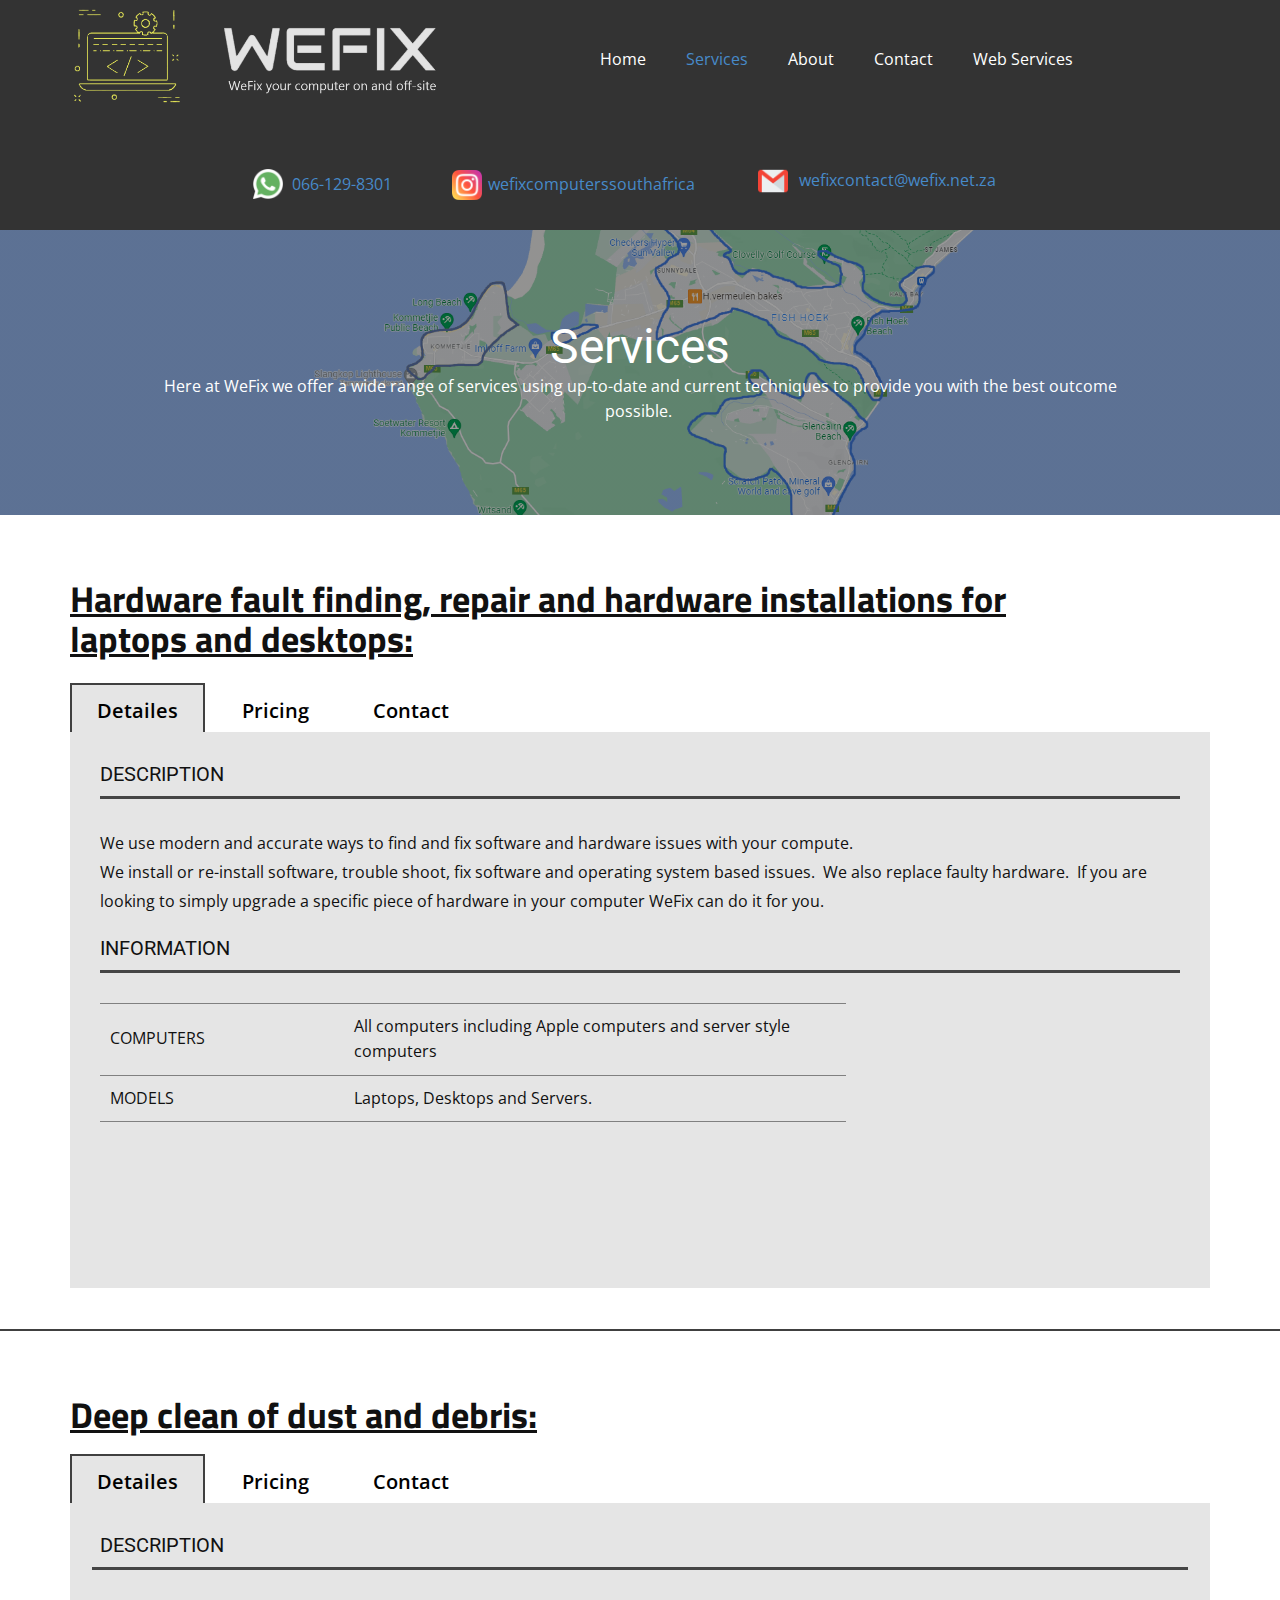
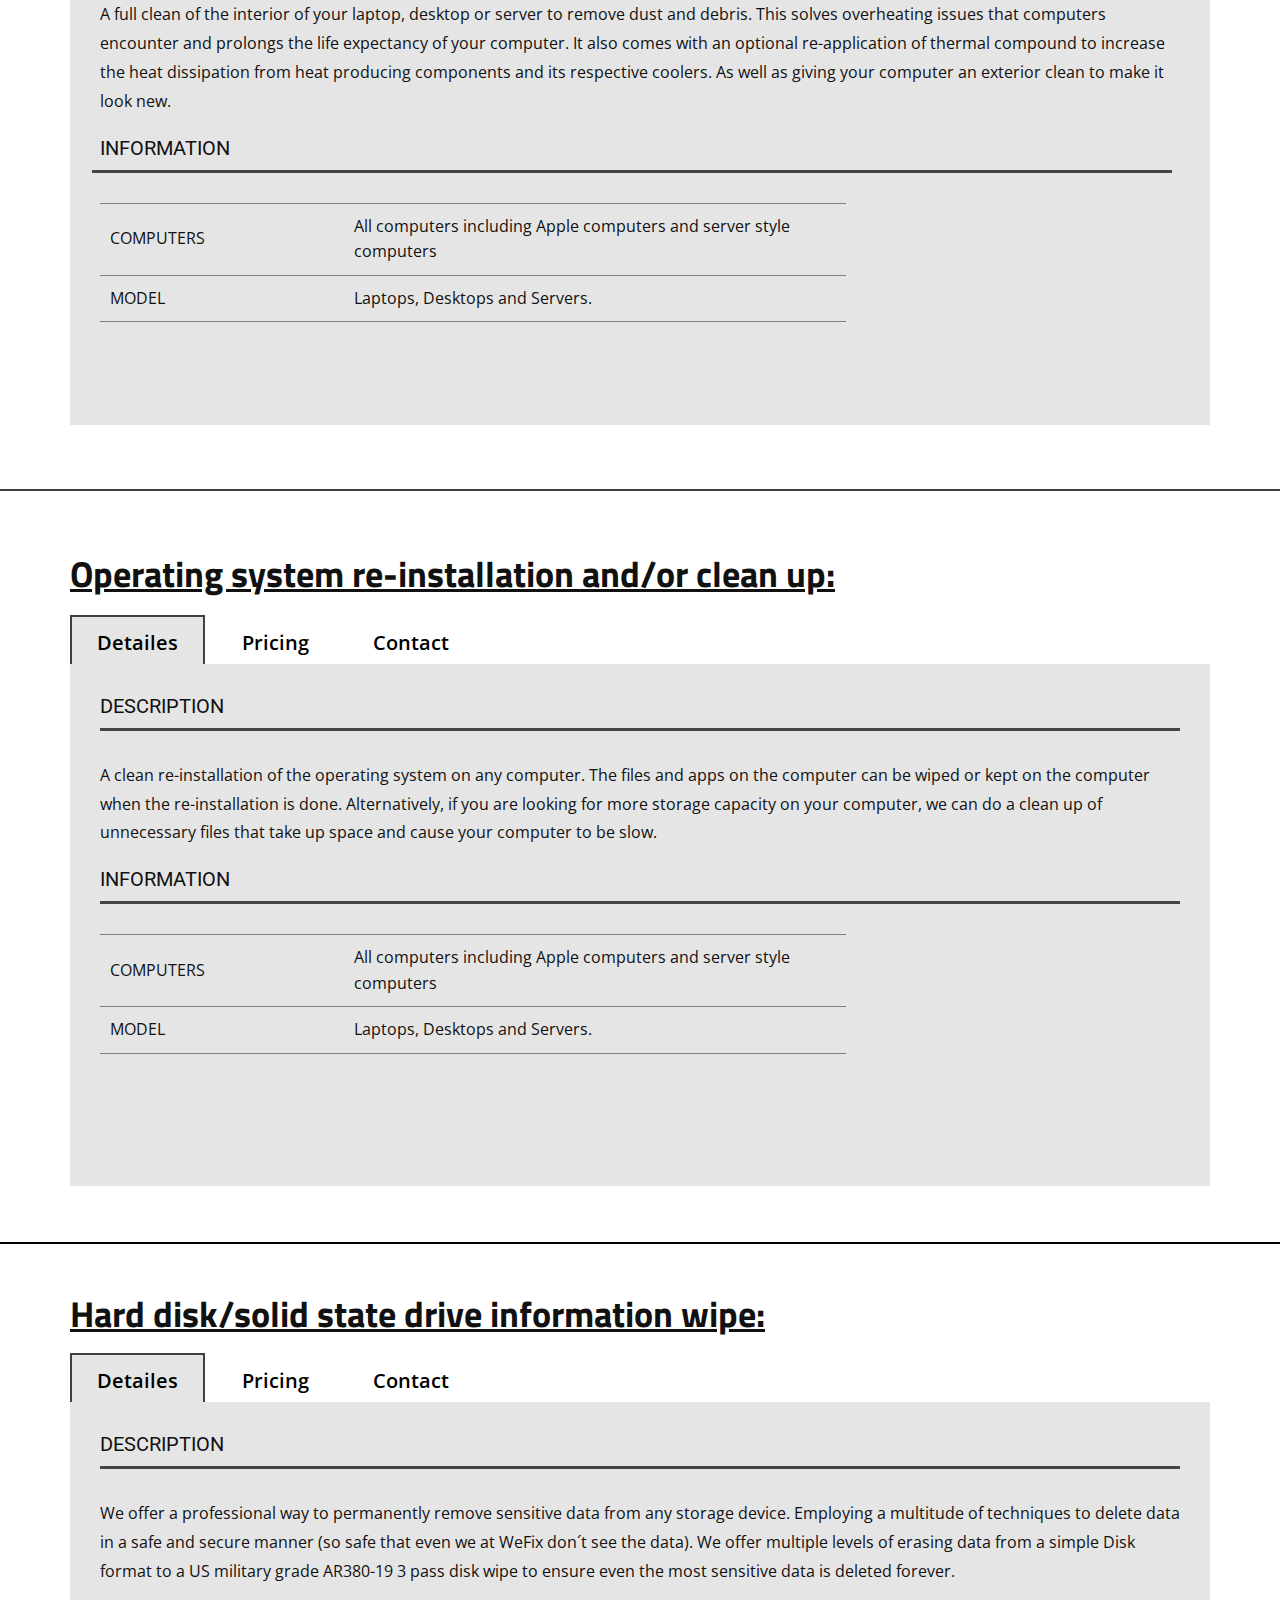
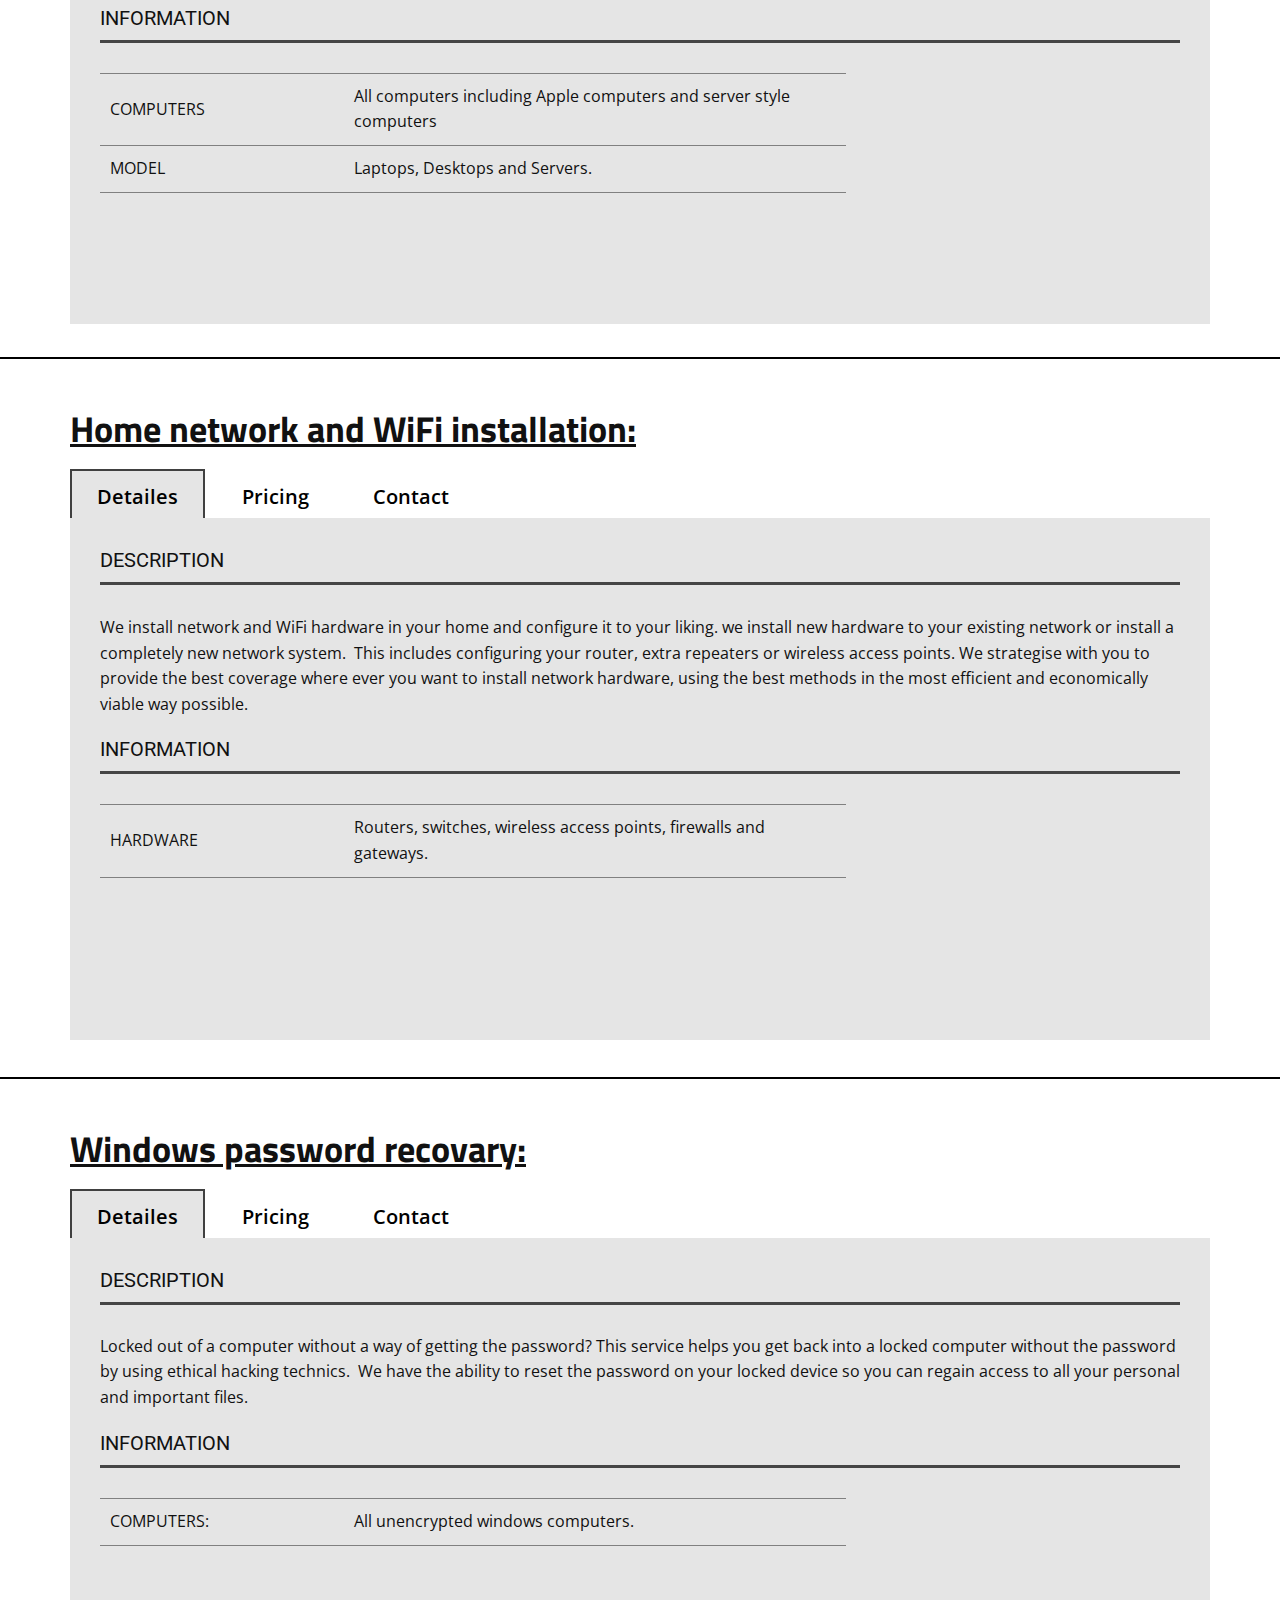
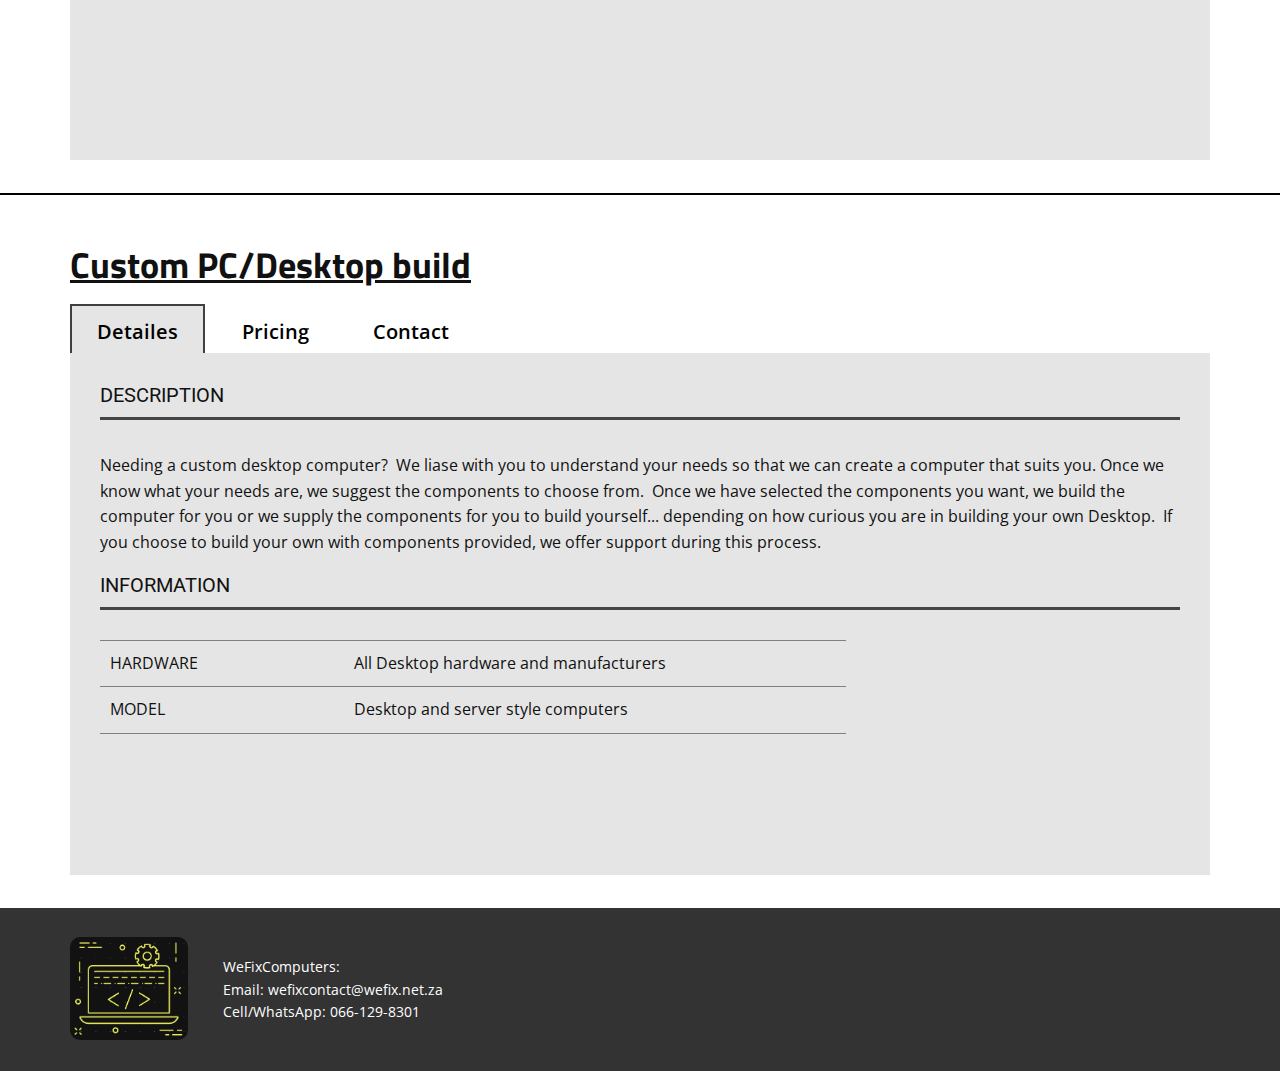
<file: Services.html>
<!DOCTYPE html>
<html style="font-size: 16px;" lang="en"><head>
    <meta name="viewport" content="width=device-width, initial-scale=1.0">
    <meta charset="utf-8">
    <meta name="keywords" content="Services">
    <meta name="description" content="">
    <title>Services</title>
    <link rel="stylesheet" href="nicepage.css" media="screen">
<link rel="stylesheet" href="Services.css" media="screen">
    <script class="u-script" type="text/javascript" src="jquery.js" defer=""></script>
    <script class="u-script" type="text/javascript" src="nicepage.js" defer=""></script>
    <meta name="generator" content="Nicepage 4.14.1, nicepage.com">
    <link id="u-theme-google-font" rel="stylesheet" href="https://fonts.googleapis.com/css?family=Roboto:100,100i,300,300i,400,400i,500,500i,700,700i,900,900i|Open+Sans:300,300i,400,400i,500,500i,600,600i,700,700i,800,800i">
    <link id="u-page-google-font" rel="stylesheet" href="https://fonts.googleapis.com/css?family=Titillium+Web:200,200i,300,300i,400,400i,600,600i,700,700i,900">
    
    
    
    
    
    
    
    
    
    <script type="application/ld+json">{
		"@context": "http://schema.org",
		"@type": "Organization",
		"name": "WeFix",
		"logo": "images/logo2transparrentText.png"
}</script>
    <meta name="theme-color" content="#478ac9">
    <meta property="og:title" content="Services">
    <meta property="og:type" content="website">
  </head>
  <body class="u-body u-white u-xl-mode" data-lang="en"><header class="u-align-center-sm u-align-center-xs u-clearfix u-grey-80 u-header" id="sec-703d" data-animation-name="" data-animation-duration="0" data-animation-delay="0" data-animation-direction=""><div class="u-clearfix u-sheet u-sheet-1">
        <a href="Home.html" data-page-id="168004404" class="u-image u-logo u-image-1" data-image-width="1656" data-image-height="912" title="Home">
          <img src="images/logo2transparrentText.png" class="u-logo-image u-logo-image-1">
        </a>
        <div class="u-clearfix u-group-elements u-group-elements-1"></div><span class="u-file-icon u-icon u-icon-1"><img src="images/1384055.png" alt=""></span>
        <p class="u-text u-text-1">
          <a class="u-active-none u-border-none u-btn u-button-link u-button-style u-hover-none u-none u-text-palette-1-base u-btn-1" href="https://wa.me/message/N7J6JY5MGI5PN1">066-129-8301</a>
        </p><span class="u-align-center u-file-icon u-icon u-icon-2"><img src="images/2111463.png" alt=""></span>
        <p class="u-text u-text-2">
          <a class="u-active-none u-border-none u-btn u-button-link u-button-style u-hover-none u-none u-text-palette-1-base u-btn-2" href="https://www.instagram.com/wefixcomputerssouthafrica/">wefixcomputerssouthafrica</a>
        </p><span class="u-file-icon u-icon u-icon-3"><img src="images/732200.png" alt=""></span>
        <p class="u-text u-text-3">
          <a class="u-active-none u-border-none u-btn u-button-link u-button-style u-hover-none u-none u-text-palette-1-base u-btn-3" href="mailto:wefixcontact@wefix.net.za?subject=Contact%20WeFix"> wefixcontact@wefix.net.za</a>
        </p>
        <nav class="u-align-left u-menu u-menu-one-level u-offcanvas u-menu-1">
          <div class="menu-collapse" style="font-size: 1rem;">
            <a class="u-button-style u-nav-link" href="#" style="padding: 4px; font-size: calc(1em + 8px);">
              <svg class="u-svg-link" preserveAspectRatio="xMidYMin slice" viewBox="0 0 302 302" style=""><use xmlns:xlink="http://www.w3.org/1999/xlink" xlink:href="#svg-8a8f"></use></svg>
              <svg xmlns="http://www.w3.org/2000/svg" xmlns:xlink="http://www.w3.org/1999/xlink" version="1.1" id="svg-8a8f" x="0px" y="0px" viewBox="0 0 302 302" style="enable-background:new 0 0 302 302;" xml:space="preserve" class="u-svg-content"><g><rect y="36" width="302" height="30"></rect><rect y="236" width="302" height="30"></rect><rect y="136" width="302" height="30"></rect>
</g><g></g><g></g><g></g><g></g><g></g><g></g><g></g><g></g><g></g><g></g><g></g><g></g><g></g><g></g><g></g></svg>
            </a>
          </div>
          <div class="u-custom-menu u-nav-container">
            <ul class="u-nav u-unstyled u-nav-1"><li class="u-nav-item"><a class="u-button-style u-nav-link u-text-active-palette-1-base u-text-hover-palette-2-base" href="Home.html" style="padding: 10px 20px;">Home</a>
</li><li class="u-nav-item"><a class="u-button-style u-nav-link u-text-active-palette-1-base u-text-hover-palette-2-base" href="Services.html" style="padding: 10px 20px;">Services</a>
</li><li class="u-nav-item"><a class="u-button-style u-nav-link u-text-active-palette-1-base u-text-hover-palette-2-base" href="About.html" style="padding: 10px 20px;">About</a>
</li><li class="u-nav-item"><a class="u-button-style u-nav-link u-text-active-palette-1-base u-text-hover-palette-2-base" href="Contact.html" style="padding: 10px 20px;">Contact</a>
</li><li class="u-nav-item"><a class="u-button-style u-nav-link u-text-active-palette-1-base u-text-hover-palette-2-base" href="https://webservices.wefix.net.za/" target="_blank" style="padding: 10px 20px;">Web Services</a>
</li></ul>
          </div>
          <div class="u-custom-menu u-nav-container-collapse">
            <div class="u-align-center u-black u-container-style u-inner-container-layout u-opacity u-opacity-95 u-sidenav">
              <div class="u-inner-container-layout u-sidenav-overflow">
                <div class="u-menu-close"></div>
                <ul class="u-align-center u-nav u-popupmenu-items u-unstyled u-nav-2"><li class="u-nav-item"><a class="u-button-style u-nav-link" href="Home.html">Home</a>
</li><li class="u-nav-item"><a class="u-button-style u-nav-link" href="Services.html">Services</a>
</li><li class="u-nav-item"><a class="u-button-style u-nav-link" href="About.html">About</a>
</li><li class="u-nav-item"><a class="u-button-style u-nav-link" href="Contact.html">Contact</a>
</li><li class="u-nav-item"><a class="u-button-style u-nav-link" href="https://webservices.wefix.net.za/" target="_blank">Web Services</a>
</li></ul>
              </div>
            </div>
            <div class="u-black u-menu-overlay u-opacity u-opacity-70"></div>
          </div>
        </nav>
      </div></header>
    <section class="u-align-center u-clearfix u-image u-shading u-section-1" id="sec-48a5" data-image-width="1600" data-image-height="709">
      <div class="u-clearfix u-sheet u-sheet-1">
        <h1 class="u-text u-text-default u-text-1">Services</h1>
        <p class="u-text u-text-2">Here at WeFix we offer a wide range of services using up-to-date and current techniques to provide you with the best outcome possible.&nbsp;</p>
      </div>
    </section>
    <section class="u-align-center u-border-2 u-border-grey-75 u-border-no-left u-border-no-right u-border-no-top u-clearfix u-section-2" id="sec-b335">
      <div class="u-clearfix u-sheet u-sheet-1">
        <h2 class="u-align-left u-custom-font u-font-titillium-web u-text u-text-1">Hardware fault finding, repair and hardware installations for laptops and desktops:</h2>
        <div class="u-expanded-width u-tab-links-align-left u-tabs u-tabs-1">
          <ul class="u-border-2 u-border-grey-75 u-spacing-10 u-tab-list u-unstyled" role="tablist">
            <li class="u-tab-item u-tab-item-1" role="presentation">
              <a class="active u-active-grey-10 u-border-2 u-border-active-grey-75 u-border-hover-grey-75 u-border-no-bottom u-button-style u-hover-grey-25 u-tab-link u-text-active-black u-text-black u-tab-link-1" id="link-tab-3e17" href="#tab-3e17" role="tab" aria-controls="tab-3e17" aria-selected="true">Detailes</a>
            </li>
            <li class="u-tab-item u-tab-item-2" role="presentation">
              <a class="u-active-grey-10 u-border-2 u-border-active-grey-75 u-border-hover-grey-75 u-border-no-bottom u-button-style u-hover-grey-25 u-tab-link u-text-active-black u-text-black u-tab-link-2" id="link-tab-4e72" href="#tab-4e72" role="tab" aria-controls="tab-4e72" aria-selected="false">Pricing</a>
            </li>
            <li class="u-tab-item u-tab-item-3" role="presentation">
              <a class="u-active-grey-10 u-border-2 u-border-active-grey-75 u-border-hover-grey-75 u-border-no-bottom u-button-style u-hover-grey-25 u-tab-link u-text-active-black u-text-black u-tab-link-3" id="link-tab-2fd6" href="#tab-2fd6" role="tab" aria-controls="tab-2fd6" aria-selected="false">Contact</a>
            </li>
          </ul>
          <div class="u-tab-content">
            <div class="u-align-left u-container-style u-grey-10 u-tab-active u-tab-pane u-tab-pane-1" id="tab-3e17" role="tabpanel" aria-labelledby="link-tab-3e17">
              <div class="u-container-layout u-valign-top u-container-layout-1">
                <h5 class="u-text u-text-2">Description</h5>
                <div class="u-border-3 u-border-grey-dark-1 u-expanded-width u-line u-line-horizontal u-line-1"></div>
                <p class="u-text u-text-3">We use modern and accurate ways to find and fix software and hardware issues with your compute.<br>We install or re-install software, trouble shoot, fix software and operating system based issues.&nbsp; We also replace faulty hardware.&nbsp; If you are looking to simply upgrade a specific piece of hardware in your computer WeFix can do it for you.
                </p>
                <h5 class="u-text u-text-default u-text-4">Information</h5>
                <div class="u-border-3 u-border-grey-dark-1 u-expanded-width u-line u-line-horizontal u-line-2"></div>
                <div class="u-table u-table-responsive u-table-1">
                  <table class="u-table-entity">
                    <colgroup>
                      <col width="32.7%">
                      <col width="67.3%">
                    </colgroup>
                    <tbody class="u-table-body u-table-body-1">
                      <tr style="height: 46px;">
                        <td class="u-border-1 u-border-grey-50 u-border-no-left u-border-no-right u-table-cell">Computers</td>
                        <td class="u-border-1 u-border-grey-50 u-border-no-left u-border-no-right u-table-cell u-table-cell-2">All computers including Apple computers and server style computers</td>
                      </tr>
                      <tr style="height: 46px;">
                        <td class="u-border-1 u-border-grey-50 u-border-no-left u-border-no-right u-table-cell">models</td>
                        <td class="u-border-1 u-border-grey-50 u-border-no-left u-border-no-right u-table-cell u-table-cell-4">Laptops, Desktops and Servers.</td>
                      </tr>
                    </tbody>
                  </table>
                </div>
              </div>
            </div>
            <div class="u-align-left-xs u-container-style u-grey-10 u-tab-pane u-tab-pane-2" id="tab-4e72" role="tabpanel" aria-labelledby="link-tab-4e72">
              <div class="u-container-layout u-container-layout-2">
                <h5 class="u-text u-text-default u-text-5">Pricing:</h5>
                <div class="u-border-3 u-border-grey-dark-1 u-expanded-width u-line u-line-horizontal u-line-3"></div>
                <div class="u-hidden-md u-hidden-sm u-hidden-xs u-table u-table-responsive u-table-2">
                  <table class="u-table-entity">
                    <colgroup>
                      <col width="33.3%">
                      <col width="33.3%">
                      <col width="33.400000000000006%">
                    </colgroup>
                    <thead class="u-grey-30 u-table-header u-table-header-1">
                      <tr style="height: 27px;">
                        <th class="u-border-1 u-border-grey-60 u-table-cell">Service</th>
                        <th class="u-border-1 u-border-black u-table-cell">Price</th>
                        <th class="u-border-1 u-border-black u-table-cell"> Diagnosis</th>
                      </tr>
                    </thead>
                    <tbody class="u-grey-80 u-table-body u-text-body-alt-color u-table-body-2">
                      <tr style="height: 67px;">
                        <td class="u-border-1 u-border-grey-50 u-table-cell">Rates</td>
                        <td class="u-border-1 u-border-grey-50 u-table-cell">R500</td>
                        <td class="u-border-1 u-border-grey-50 u-table-cell">R300</td>
                      </tr>
                    </tbody>
                  </table>
                </div>
                <div class="u-expanded-width-lg u-expanded-width-md u-expanded-width-sm u-expanded-width-xl u-hidden-lg u-hidden-xl u-table u-table-responsive u-table-3">
                  <table class="u-table-entity u-table-entity-3">
                    <colgroup>
                      <col width="50%">
                      <col width="50%">
                    </colgroup>
                    <thead class="u-grey-50 u-table-header u-table-header-2">
                      <tr style="height: 46px;">
                        <th class="u-border-1 u-border-grey-50 u-table-cell">Service:</th>
                        <th class="u-border-1 u-border-grey-50 u-table-cell">Rate:</th>
                      </tr>
                    </thead>
                    <tbody class="u-table-body">
                      <tr style="height: 51px;">
                        <td class="u-border-1 u-border-grey-40 u-border-no-left u-border-no-right u-table-cell">Price</td>
                        <td class="u-border-1 u-border-grey-40 u-border-no-left u-border-no-right u-table-cell">R500</td>
                      </tr>
                      <tr style="height: 52px;">
                        <td class="u-border-1 u-border-grey-40 u-border-no-left u-border-no-right u-table-cell"> Diagnosis</td>
                        <td class="u-border-1 u-border-grey-40 u-border-no-left u-border-no-right u-table-cell">R300</td>
                      </tr>
                    </tbody>
                  </table>
                </div>
              </div>
            </div>
            <div class="u-container-style u-grey-10 u-tab-pane u-tab-pane-3" id="tab-2fd6" role="tabpanel" aria-labelledby="link-tab-2fd6">
              <div class="u-container-layout u-container-layout-3">
                <img class="u-expanded-width-xs u-image u-image-round u-preserve-proportions u-radius-36 u-image-1" src="images/NewMap-Copy_edited.jpg" data-image-width="887" data-image-height="843">
                <div class="u-form u-form-1">
                  <form action="scripts/form-b335.php" method="POST" class="u-clearfix u-form-spacing-10 u-form-vertical u-inner-form" style="padding: 10px" source="customphp" name="form">
                    <div class="u-form-group u-form-name u-label-none">
                      <label for="name-3b9a" class="u-label">Name</label>
                      <input type="text" placeholder="Enter your Name" id="name-3b9a" name="name" class="u-border-1 u-border-grey-30 u-input u-input-rectangle u-white" required="">
                    </div>
                    <div class="u-form-email u-form-group u-label-none">
                      <label for="email-3b9a" class="u-label">Email</label>
                      <input type="email" placeholder="Enter a valid email address" id="email-3b9a" name="email" class="u-border-1 u-border-grey-30 u-input u-input-rectangle u-white" required="">
                    </div>
                    <div class="u-form-group u-form-phone u-label-none u-form-group-3">
                      <label for="phone-31dd" class="u-label">Phone</label>
                      <input type="tel" pattern="\+?\d{0,3}[\s\(\-]?([0-9]{2,3})[\s\)\-]?([\s\-]?)([0-9]{3})[\s\-]?([0-9]{2})[\s\-]?([0-9]{2})" placeholder="Enter your phone (e.g. +14155552675)" id="phone-31dd" name="phone" class="u-border-1 u-border-grey-30 u-input u-input-rectangle u-white" required="">
                    </div>
                    <div class="u-form-group u-form-message u-label-none">
                      <label for="message-3b9a" class="u-label">Message</label>
                      <textarea placeholder="Enter your message" rows="4" cols="50" id="message-3b9a" name="message" class="u-border-1 u-border-grey-30 u-input u-input-rectangle u-white" required=""></textarea>
                    </div>
                    <div class="u-align-left u-form-group u-form-submit">
                      <a href="#" class="u-btn u-btn-submit u-button-style">Submit</a>
                      <input type="submit" value="submit" class="u-form-control-hidden">
                    </div>
                    <div class="u-form-send-message u-form-send-success"> Thank you! Your message has been sent. </div>
                    <div class="u-form-send-error u-form-send-message"> Unable to send your message. Please fix errors then try again. </div>
                    <input type="hidden" value="" name="recaptchaResponse">
                  </form>
                </div>
                <p class="u-small-text u-text u-text-default-lg u-text-default-md u-text-default-sm u-text-default-xl u-text-variant u-text-6">
                  <span style="font-size: 1.25rem; font-weight: 700;">We Opperate in:<br>
                  </span>
                  <span style="font-weight: 700;">Scarborough, Misty Cliffs, Kommetjie, Simons Town, Fish Hoek, Sunvalley, Noordhoek, Kalk Bay.</span>
                  <br>
                </p>
                <p class="u-small-text u-text u-text-default u-text-variant u-text-7">
                  <span style="font-size: 1.125rem;">Contact:<br>
                  </span>Email: ​wefixcontact@wefix.net.za<br>Phone: +27 (0)66 129 8301
                </p>
              </div>
            </div>
          </div>
        </div>
      </div>
    </section>
    <section class="u-align-center u-border-2 u-border-grey-75 u-border-no-left u-border-no-right u-border-no-top u-clearfix u-section-3" id="sec-07aa">
      <div class="u-clearfix u-sheet u-valign-middle-lg u-valign-middle-xl u-sheet-1">
        <h2 class="u-align-left u-custom-font u-font-titillium-web u-text u-text-1">Deep clean of dust and debris:</h2>
        <div class="u-expanded-width u-tab-links-align-left u-tabs u-tabs-1">
          <ul class="u-border-2 u-border-grey-75 u-spacing-10 u-tab-list u-unstyled" role="tablist">
            <li class="u-tab-item u-tab-item-1" role="presentation">
              <a class="active u-active-grey-10 u-border-2 u-border-active-grey-75 u-border-hover-grey-75 u-border-no-bottom u-button-style u-hover-grey-25 u-tab-link u-text-active-black u-text-black u-tab-link-1" id="link-tab-bd51" href="#tab-bd51" role="tab" aria-controls="tab-bd51" aria-selected="true">Detailes</a>
            </li>
            <li class="u-tab-item u-tab-item-2" role="presentation">
              <a class="u-active-grey-10 u-border-2 u-border-active-grey-75 u-border-hover-grey-75 u-border-no-bottom u-button-style u-hover-grey-25 u-tab-link u-text-active-black u-text-black u-tab-link-2" id="link-tab-c292" href="#tab-c292" role="tab" aria-controls="tab-c292" aria-selected="false">Pricing</a>
            </li>
            <li class="u-tab-item u-tab-item-3" role="presentation">
              <a class="u-active-grey-10 u-border-2 u-border-active-grey-75 u-border-hover-grey-75 u-border-no-bottom u-button-style u-hover-grey-25 u-tab-link u-text-active-black u-text-black u-tab-link-3" id="link-tab-23bc" href="#tab-23bc" role="tab" aria-controls="tab-23bc" aria-selected="false">Contact</a>
            </li>
          </ul>
          <div class="u-tab-content">
            <div class="u-align-left u-container-style u-grey-10 u-tab-active u-tab-pane u-tab-pane-1" id="tab-bd51" role="tabpanel" aria-labelledby="link-tab-bd51">
              <div class="u-container-layout u-valign-top u-container-layout-1">
                <h5 class="u-text u-text-2">Description</h5>
                <div class="u-border-3 u-border-grey-dark-1 u-expanded-width u-line u-line-horizontal u-line-1"></div>
                <p class="u-text u-text-default u-text-3">A full clean of the interior of your laptop, desktop or server to remove dust and debris. This solves overheating issues that computers encounter and prolongs the life expectancy of your computer. It also comes with an optional re-application of thermal compound to increase the heat dissipation from heat producing components and its respective coolers. As well as giving your computer an exterior clean to make it look new.</p>
                <h5 class="u-text u-text-default u-text-4">Information</h5>
                <div class="u-border-3 u-border-grey-dark-1 u-line u-line-horizontal u-line-2"></div>
                <div class="u-table u-table-responsive u-table-1">
                  <table class="u-table-entity">
                    <colgroup>
                      <col width="32.7%">
                      <col width="67.3%">
                    </colgroup>
                    <tbody class="u-table-body u-table-body-1">
                      <tr style="height: 46px;">
                        <td class="u-border-1 u-border-grey-50 u-border-no-left u-border-no-right u-table-cell">Computers</td>
                        <td class="u-border-1 u-border-grey-50 u-border-no-left u-border-no-right u-table-cell u-table-cell-2">All computers including Apple computers and server style computers</td>
                      </tr>
                      <tr style="height: 46px;">
                        <td class="u-border-1 u-border-grey-50 u-border-no-left u-border-no-right u-table-cell">model</td>
                        <td class="u-border-1 u-border-grey-50 u-border-no-left u-border-no-right u-table-cell u-table-cell-4">Laptops, Desktops and Servers.</td>
                      </tr>
                    </tbody>
                  </table>
                </div>
              </div>
            </div>
            <div class="u-container-style u-grey-10 u-tab-pane u-tab-pane-2" id="tab-c292" role="tabpanel" aria-labelledby="link-tab-c292">
              <div class="u-container-layout u-container-layout-2">
                <h5 class="u-text u-text-default u-text-5">Pricing:</h5>
                <div class="u-border-3 u-border-grey-dark-1 u-expanded-width u-line u-line-horizontal u-line-3"></div>
                <div class="u-hidden-md u-hidden-sm u-hidden-xs u-table u-table-responsive u-table-2">
                  <table class="u-table-entity">
                    <colgroup>
                      <col width="50%">
                      <col width="50%">
                    </colgroup>
                    <thead class="u-grey-30 u-table-header u-table-header-1">
                      <tr style="height: 77px;">
                        <th class="u-border-1 u-border-grey-60 u-table-cell">Service</th>
                        <th class="u-border-1 u-border-black u-table-cell">Price</th>
                      </tr>
                    </thead>
                    <tbody class="u-grey-80 u-table-body u-text-body-alt-color u-table-body-2">
                      <tr style="height: 68px;">
                        <td class="u-border-1 u-border-grey-50 u-table-cell">Deep Clean</td>
                        <td class="u-border-1 u-border-grey-50 u-table-cell">R400</td>
                      </tr>
                      <tr style="height: 68px;">
                        <td class="u-border-1 u-border-grey-50 u-table-cell">Thermal compount (Optional)</td>
                        <td class="u-border-1 u-border-grey-50 u-table-cell">R100</td>
                      </tr>
                    </tbody>
                  </table>
                </div>
                <div class="u-expanded-width-lg u-expanded-width-md u-expanded-width-sm u-expanded-width-xl u-hidden-lg u-hidden-xl u-table u-table-responsive u-table-3">
                  <table class="u-table-entity u-table-entity-3">
                    <colgroup>
                      <col width="50%">
                      <col width="50%">
                    </colgroup>
                    <thead class="u-grey-50 u-table-header u-table-header-2">
                      <tr style="height: 46px;">
                        <th class="u-border-1 u-border-grey-50 u-table-cell">Service:</th>
                        <th class="u-border-1 u-border-grey-50 u-table-cell">Price</th>
                      </tr>
                    </thead>
                    <tbody class="u-table-body">
                      <tr style="height: 51px;">
                        <td class="u-border-1 u-border-grey-40 u-border-no-left u-border-no-right u-table-cell">Deep Clean</td>
                        <td class="u-border-1 u-border-grey-40 u-border-no-left u-border-no-right u-table-cell">R400</td>
                      </tr>
                      <tr style="height: 52px;">
                        <td class="u-border-1 u-border-grey-40 u-border-no-left u-border-no-right u-table-cell">Thermal Paste (optional)</td>
                        <td class="u-border-1 u-border-grey-40 u-border-no-left u-border-no-right u-table-cell">R100</td>
                      </tr>
                    </tbody>
                  </table>
                </div>
              </div>
            </div>
            <div class="u-container-style u-grey-10 u-tab-pane u-tab-pane-3" id="tab-23bc" role="tabpanel" aria-labelledby="link-tab-23bc">
              <div class="u-container-layout u-container-layout-3">
                <div class="u-expanded-width-xs u-form u-form-1">
                  <form action="scripts/form-07aa.php" method="POST" class="u-clearfix u-form-spacing-10 u-form-vertical u-inner-form" style="padding: 10px" source="customphp" name="form">
                    <div class="u-form-group u-form-name u-label-none">
                      <label for="name-3b9a" class="u-label">Name</label>
                      <input type="text" placeholder="Enter your Name" id="name-3b9a" name="name" class="u-border-1 u-border-grey-30 u-input u-input-rectangle u-white" required="">
                    </div>
                    <div class="u-form-email u-form-group u-label-none">
                      <label for="email-3b9a" class="u-label">Email</label>
                      <input type="email" placeholder="Enter a valid email address" id="email-3b9a" name="email" class="u-border-1 u-border-grey-30 u-input u-input-rectangle u-white" required="">
                    </div>
                    <div class="u-form-group u-form-phone u-label-none u-form-group-3">
                      <label for="phone-31dd" class="u-label">Phone</label>
                      <input type="tel" pattern="\+?\d{0,3}[\s\(\-]?([0-9]{2,3})[\s\)\-]?([\s\-]?)([0-9]{3})[\s\-]?([0-9]{2})[\s\-]?([0-9]{2})" placeholder="Enter your phone (e.g. +14155552675)" id="phone-31dd" name="phone" class="u-border-1 u-border-grey-30 u-input u-input-rectangle u-white" required="">
                    </div>
                    <div class="u-form-group u-form-message u-label-none">
                      <label for="message-3b9a" class="u-label">Message</label>
                      <textarea placeholder="Enter your message" rows="4" cols="50" id="message-3b9a" name="message" class="u-border-1 u-border-grey-30 u-input u-input-rectangle u-white" required=""></textarea>
                    </div>
                    <div class="u-align-left u-form-group u-form-submit">
                      <a href="#" class="u-btn u-btn-submit u-button-style">Submit</a>
                      <input type="submit" value="submit" class="u-form-control-hidden">
                    </div>
                    <div class="u-form-send-message u-form-send-success"> Thank you! Your message has been sent. </div>
                    <div class="u-form-send-error u-form-send-message"> Unable to send your message. Please fix errors then try again. </div>
                    <input type="hidden" value="" name="recaptchaResponse">
                  </form>
                </div>
                <p class="u-small-text u-text u-text-default-lg u-text-default-md u-text-default-xl u-text-variant u-text-6">
                  <span style="font-size: 1.25rem; font-weight: 700;">We Opperate in:<br>
                  </span>
                  <span style="font-weight: 700;">Scarborough, Misty Cliffs, Kommetjie, Simons Town, Fish Hoek, Sunvalley, Noordhoek, Kalk Bay.</span>
                  <br>
                </p>
                <img class="u-expanded-width-xs u-image u-image-round u-preserve-proportions u-radius-36 u-image-1" src="images/NewMap-Copy_edited.jpg" data-image-width="887" data-image-height="843">
                <p class="u-small-text u-text u-text-default u-text-variant u-text-7">
                  <span style="font-size: 1.125rem;">Or Contact us via:<br>
                  </span>Email: ​wefixcontact@wefix.net.za<br>Phone: ​+27 (0)66 129 8301
                </p>
              </div>
            </div>
          </div>
        </div>
      </div>
    </section>
    <section class="u-align-center u-border-2 u-border-black u-border-no-left u-border-no-right u-border-no-top u-clearfix u-section-4" id="carousel_6f1d">
      <div class="u-clearfix u-sheet u-sheet-1">
        <h2 class="u-align-left u-custom-font u-font-titillium-web u-text u-text-1">Operating system re-installation and/or clean up:</h2>
        <div class="u-expanded-width u-tab-links-align-left u-tabs u-tabs-1">
          <ul class="u-border-2 u-border-grey-75 u-spacing-10 u-tab-list u-unstyled" role="tablist">
            <li class="u-tab-item u-tab-item-1" role="presentation">
              <a class="active u-active-grey-10 u-border-2 u-border-active-grey-75 u-border-hover-grey-75 u-border-no-bottom u-button-style u-hover-grey-25 u-tab-link u-text-active-black u-text-black u-tab-link-1" id="link-tab-2247" href="#tab-2247" role="tab" aria-controls="tab-2247" aria-selected="true">Detailes</a>
            </li>
            <li class="u-tab-item u-tab-item-2" role="presentation">
              <a class="u-active-grey-10 u-border-2 u-border-active-grey-75 u-border-hover-grey-75 u-border-no-bottom u-button-style u-hover-grey-25 u-tab-link u-text-active-black u-text-black u-tab-link-2" id="link-tab-b191" href="#tab-b191" role="tab" aria-controls="tab-b191" aria-selected="false">Pricing</a>
            </li>
            <li class="u-tab-item u-tab-item-3" role="presentation">
              <a class="u-active-grey-10 u-border-2 u-border-active-grey-75 u-border-hover-grey-75 u-border-no-bottom u-button-style u-hover-grey-25 u-tab-link u-text-active-black u-text-black u-tab-link-3" id="link-tab-7581" href="#tab-7581" role="tab" aria-controls="tab-7581" aria-selected="false">Contact</a>
            </li>
          </ul>
          <div class="u-tab-content">
            <div class="u-align-left u-container-style u-grey-10 u-tab-active u-tab-pane u-tab-pane-1" id="tab-2247" role="tabpanel" aria-labelledby="link-tab-2247">
              <div class="u-container-layout u-valign-top u-container-layout-1">
                <h5 class="u-text u-text-2">Description</h5>
                <div class="u-border-3 u-border-grey-dark-1 u-expanded-width u-line u-line-horizontal u-line-1"></div>
                <p class="u-text u-text-default u-text-3">A clean re-installation of the operating system on any computer. The files and apps on the computer can be wiped or kept on the computer when the re-installation is done. Alternatively, if you are looking for more storage capacity on your computer, we can do a clean up of unnecessary files that take up space and cause your computer to be slow.</p>
                <h5 class="u-text u-text-default u-text-4">Information</h5>
                <div class="u-border-3 u-border-grey-dark-1 u-expanded-width u-line u-line-horizontal u-line-2"></div>
                <div class="u-table u-table-responsive u-table-1">
                  <table class="u-table-entity">
                    <colgroup>
                      <col width="32.7%">
                      <col width="67.3%">
                    </colgroup>
                    <tbody class="u-table-body u-table-body-1">
                      <tr style="height: 46px;">
                        <td class="u-border-1 u-border-grey-50 u-border-no-left u-border-no-right u-table-cell">Computers</td>
                        <td class="u-border-1 u-border-grey-50 u-border-no-left u-border-no-right u-table-cell u-table-cell-2">All computers including Apple computers and server style computers</td>
                      </tr>
                      <tr style="height: 46px;">
                        <td class="u-border-1 u-border-grey-50 u-border-no-left u-border-no-right u-table-cell">model</td>
                        <td class="u-border-1 u-border-grey-50 u-border-no-left u-border-no-right u-table-cell u-table-cell-4">Laptops, Desktops and Servers.</td>
                      </tr>
                    </tbody>
                  </table>
                </div>
              </div>
            </div>
            <div class="u-container-style u-grey-10 u-tab-pane u-tab-pane-2" id="tab-b191" role="tabpanel" aria-labelledby="link-tab-b191">
              <div class="u-container-layout u-container-layout-2">
                <h5 class="u-text u-text-default u-text-5">Pricing:</h5>
                <div class="u-border-3 u-border-grey-dark-1 u-expanded-width u-line u-line-horizontal u-line-3"></div>
                <div class="u-hidden-md u-hidden-sm u-hidden-xs u-table u-table-responsive u-table-2">
                  <table class="u-table-entity">
                    <colgroup>
                      <col width="50%">
                      <col width="50%">
                    </colgroup>
                    <thead class="u-grey-30 u-table-header u-table-header-1">
                      <tr style="height: 47px;">
                        <th class="u-border-1 u-border-grey-60 u-table-cell">Service</th>
                        <th class="u-border-1 u-border-black u-table-cell">Price</th>
                      </tr>
                    </thead>
                    <tbody class="u-grey-80 u-table-body u-text-body-alt-color u-table-body-2">
                      <tr style="height: 67px;">
                        <td class="u-border-1 u-border-grey-50 u-table-cell">Re-install or Clean up</td>
                        <td class="u-border-1 u-border-grey-50 u-table-cell">R350</td>
                      </tr>
                    </tbody>
                  </table>
                </div>
                <div class="u-expanded-width-lg u-expanded-width-md u-expanded-width-sm u-expanded-width-xl u-hidden-lg u-hidden-xl u-table u-table-responsive u-table-3">
                  <table class="u-table-entity u-table-entity-3">
                    <colgroup>
                      <col width="50%">
                      <col width="50%">
                    </colgroup>
                    <thead class="u-grey-50 u-table-header u-table-header-2">
                      <tr style="height: 46px;">
                        <th class="u-border-1 u-border-grey-50 u-table-cell">Service:</th>
                        <th class="u-border-1 u-border-grey-50 u-table-cell">Rate:</th>
                      </tr>
                    </thead>
                    <tbody class="u-table-body">
                      <tr style="height: 51px;">
                        <td class="u-border-1 u-border-grey-40 u-border-no-left u-border-no-right u-table-cell">Re-install or clean up</td>
                        <td class="u-border-1 u-border-grey-40 u-border-no-left u-border-no-right u-table-cell">R350</td>
                      </tr>
                    </tbody>
                  </table>
                </div>
              </div>
            </div>
            <div class="u-container-style u-grey-10 u-tab-pane u-tab-pane-3" id="tab-7581" role="tabpanel" aria-labelledby="link-tab-7581">
              <div class="u-container-layout u-container-layout-3">
                <div class="u-expanded-width-sm u-expanded-width-xs u-form u-form-1">
                  <form action="scripts/form-carousel_6f1d.php" method="POST" class="u-clearfix u-form-spacing-10 u-form-vertical u-inner-form" style="padding: 10px" source="customphp" name="form">
                    <div class="u-form-group u-form-name u-label-none">
                      <label for="name-3b9a" class="u-label">Name</label>
                      <input type="text" placeholder="Enter your Name" id="name-3b9a" name="name" class="u-border-1 u-border-grey-30 u-input u-input-rectangle u-white" required="">
                    </div>
                    <div class="u-form-email u-form-group u-label-none">
                      <label for="email-3b9a" class="u-label">Email</label>
                      <input type="email" placeholder="Enter a valid email address" id="email-3b9a" name="email" class="u-border-1 u-border-grey-30 u-input u-input-rectangle u-white" required="">
                    </div>
                    <div class="u-form-group u-form-phone u-label-none u-form-group-3">
                      <label for="phone-31dd" class="u-label">Phone</label>
                      <input type="tel" pattern="\+?\d{0,3}[\s\(\-]?([0-9]{2,3})[\s\)\-]?([\s\-]?)([0-9]{3})[\s\-]?([0-9]{2})[\s\-]?([0-9]{2})" placeholder="Enter your phone (e.g. +14155552675)" id="phone-31dd" name="phone" class="u-border-1 u-border-grey-30 u-input u-input-rectangle u-white" required="">
                    </div>
                    <div class="u-form-group u-form-message u-label-none">
                      <label for="message-3b9a" class="u-label">Message</label>
                      <textarea placeholder="Enter your message" rows="4" cols="50" id="message-3b9a" name="message" class="u-border-1 u-border-grey-30 u-input u-input-rectangle u-white" required=""></textarea>
                    </div>
                    <div class="u-align-left u-form-group u-form-submit">
                      <a href="#" class="u-btn u-btn-submit u-button-style">Submit</a>
                      <input type="submit" value="submit" class="u-form-control-hidden">
                    </div>
                    <div class="u-form-send-message u-form-send-success"> Thank you! Your message has been sent. </div>
                    <div class="u-form-send-error u-form-send-message"> Unable to send your message. Please fix errors then try again. </div>
                    <input type="hidden" value="" name="recaptchaResponse">
                  </form>
                </div>
                <p class="u-small-text u-text u-text-default-lg u-text-default-md u-text-default-xl u-text-variant u-text-6">
                  <span style="font-size: 1.25rem; font-weight: 700;">We Opperate in:<br>
                  </span>
                  <span style="font-weight: 700;">Scarborough, Misty Cliffs, Kommetjie, Simons Town, Fish Hoek, Sunvalley, Noordhoek, Kalk Bay.</span>
                  <br>
                </p>
                <img class="u-expanded-width-xs u-image u-image-round u-preserve-proportions u-radius-36 u-image-1" src="images/NewMap-Copy_edited.jpg" data-image-width="887" data-image-height="843">
                <p class="u-small-text u-text u-text-default u-text-variant u-text-7">
                  <span style="font-size: 1.125rem;">Or Contact us via:<br>
                  </span>Email: ​wefixcontact@wefix.net.za<br>Phone: ​+27 (0)66 129 8301
                </p>
              </div>
            </div>
          </div>
        </div>
      </div>
    </section>
    <section class="u-align-center u-border-2 u-border-black u-border-no-left u-border-no-right u-border-no-top u-clearfix u-section-5" id="carousel_8203">
      <div class="u-clearfix u-sheet u-sheet-1">
        <h2 class="u-align-left u-custom-font u-font-titillium-web u-text u-text-1">Hard disk/solid state drive information wipe:</h2>
        <div class="u-expanded-width u-tab-links-align-left u-tabs u-tabs-1">
          <ul class="u-border-2 u-border-grey-75 u-spacing-10 u-tab-list u-unstyled" role="tablist">
            <li class="u-tab-item u-tab-item-1" role="presentation">
              <a class="active u-active-grey-10 u-border-2 u-border-active-grey-75 u-border-hover-grey-75 u-border-no-bottom u-button-style u-hover-grey-25 u-tab-link u-text-active-black u-text-black u-tab-link-1" id="link-tab-78b1" href="#tab-78b1" role="tab" aria-controls="tab-78b1" aria-selected="true">Detailes</a>
            </li>
            <li class="u-tab-item u-tab-item-2" role="presentation">
              <a class="u-active-grey-10 u-border-2 u-border-active-grey-75 u-border-hover-grey-75 u-border-no-bottom u-button-style u-hover-grey-25 u-tab-link u-text-active-black u-text-black u-tab-link-2" id="link-tab-4a5d" href="#tab-4a5d" role="tab" aria-controls="tab-4a5d" aria-selected="false">Pricing</a>
            </li>
            <li class="u-tab-item u-tab-item-3" role="presentation">
              <a class="u-active-grey-10 u-border-2 u-border-active-grey-75 u-border-hover-grey-75 u-border-no-bottom u-button-style u-hover-grey-25 u-tab-link u-text-active-black u-text-black u-tab-link-3" id="link-tab-eecf" href="#tab-eecf" role="tab" aria-controls="tab-eecf" aria-selected="false">Contact</a>
            </li>
          </ul>
          <div class="u-tab-content">
            <div class="u-align-left u-container-style u-grey-10 u-tab-active u-tab-pane u-tab-pane-1" id="tab-78b1" role="tabpanel" aria-labelledby="link-tab-78b1">
              <div class="u-container-layout u-valign-top u-container-layout-1">
                <h5 class="u-text u-text-2">Description</h5>
                <div class="u-border-3 u-border-grey-dark-1 u-expanded-width u-line u-line-horizontal u-line-1"></div>
                <p class="u-text u-text-default u-text-3">We offer a professional way to permanently remove sensitive data from any storage device. Employing a multitude of techniques to delete data in a safe and secure manner (so safe that even we at WeFix don´t see the data). We offer multiple levels of erasing data from a simple Disk format to a US military grade AR380-19 3 pass disk wipe to ensure even the most sensitive data is deleted forever.&nbsp;</p>
                <h5 class="u-text u-text-default u-text-4">Information</h5>
                <div class="u-border-3 u-border-grey-dark-1 u-expanded-width u-line u-line-horizontal u-line-2"></div>
                <div class="u-table u-table-responsive u-table-1">
                  <table class="u-table-entity">
                    <colgroup>
                      <col width="32.7%">
                      <col width="67.3%">
                    </colgroup>
                    <tbody class="u-table-body u-table-body-1">
                      <tr style="height: 46px;">
                        <td class="u-border-1 u-border-grey-50 u-border-no-left u-border-no-right u-table-cell">Computers</td>
                        <td class="u-border-1 u-border-grey-50 u-border-no-left u-border-no-right u-table-cell u-table-cell-2">All computers including Apple computers and server style computers</td>
                      </tr>
                      <tr style="height: 46px;">
                        <td class="u-border-1 u-border-grey-50 u-border-no-left u-border-no-right u-table-cell">model</td>
                        <td class="u-border-1 u-border-grey-50 u-border-no-left u-border-no-right u-table-cell u-table-cell-4">Laptops, Desktops and Servers.</td>
                      </tr>
                    </tbody>
                  </table>
                </div>
              </div>
            </div>
            <div class="u-container-style u-grey-10 u-tab-pane u-tab-pane-2" id="tab-4a5d" role="tabpanel" aria-labelledby="link-tab-4a5d">
              <div class="u-container-layout u-container-layout-2">
                <h5 class="u-text u-text-default u-text-5">Pricing:</h5>
                <div class="u-border-3 u-border-grey-dark-1 u-expanded-width u-line u-line-horizontal u-line-3"></div>
                <div class="u-hidden-md u-hidden-sm u-hidden-xs u-table u-table-responsive u-table-2">
                  <table class="u-table-entity">
                    <colgroup>
                      <col width="33.3%">
                      <col width="33.3%">
                      <col width="33.400000000000006%">
                    </colgroup>
                    <thead class="u-grey-30 u-table-header u-table-header-1">
                      <tr style="height: 47px;">
                        <th class="u-border-1 u-border-grey-60 u-table-cell">Service</th>
                        <th class="u-border-1 u-border-black u-table-cell">Basic Wipe</th>
                        <th class="u-border-1 u-border-black u-table-cell">Advanced Wipe</th>
                      </tr>
                    </thead>
                    <tbody class="u-grey-80 u-table-body u-text-body-alt-color u-table-body-2">
                      <tr style="height: 67px;">
                        <td class="u-border-1 u-border-grey-50 u-table-cell">Rates</td>
                        <td class="u-border-1 u-border-grey-50 u-table-cell">R200</td>
                        <td class="u-border-1 u-border-grey-50 u-table-cell">R300</td>
                      </tr>
                    </tbody>
                  </table>
                </div>
                <div class="u-expanded-width-lg u-expanded-width-md u-expanded-width-sm u-expanded-width-xl u-hidden-lg u-hidden-xl u-table u-table-responsive u-table-3">
                  <table class="u-table-entity u-table-entity-3">
                    <colgroup>
                      <col width="50%">
                      <col width="50%">
                    </colgroup>
                    <thead class="u-grey-50 u-table-header u-table-header-2">
                      <tr style="height: 46px;">
                        <th class="u-border-1 u-border-grey-50 u-table-cell">Service:</th>
                        <th class="u-border-1 u-border-grey-50 u-table-cell">Cost:</th>
                      </tr>
                    </thead>
                    <tbody class="u-table-body">
                      <tr style="height: 51px;">
                        <td class="u-border-1 u-border-grey-40 u-border-no-left u-border-no-right u-table-cell">Bacic</td>
                        <td class="u-border-1 u-border-grey-40 u-border-no-left u-border-no-right u-table-cell">R200</td>
                      </tr>
                      <tr style="height: 52px;">
                        <td class="u-border-1 u-border-grey-40 u-border-no-left u-border-no-right u-table-cell">Advanced</td>
                        <td class="u-border-1 u-border-grey-40 u-border-no-left u-border-no-right u-table-cell">R300</td>
                      </tr>
                    </tbody>
                  </table>
                </div>
              </div>
            </div>
            <div class="u-container-style u-grey-10 u-tab-pane u-tab-pane-3" id="tab-eecf" role="tabpanel" aria-labelledby="link-tab-eecf">
              <div class="u-container-layout u-container-layout-3">
                <div class="u-expanded-width-xs u-form u-form-1">
                  <form action="scripts/form-carousel_8203.php" method="POST" class="u-clearfix u-form-spacing-10 u-form-vertical u-inner-form" style="padding: 10px" source="customphp" name="form">
                    <div class="u-form-group u-form-name u-label-none">
                      <label for="name-3b9a" class="u-label">Name</label>
                      <input type="text" placeholder="Enter your Name" id="name-3b9a" name="name" class="u-border-1 u-border-grey-30 u-input u-input-rectangle u-white" required="">
                    </div>
                    <div class="u-form-email u-form-group u-label-none">
                      <label for="email-3b9a" class="u-label">Email</label>
                      <input type="email" placeholder="Enter a valid email address" id="email-3b9a" name="email" class="u-border-1 u-border-grey-30 u-input u-input-rectangle u-white" required="">
                    </div>
                    <div class="u-form-group u-form-phone u-label-none u-form-group-3">
                      <label for="phone-31dd" class="u-label">Phone</label>
                      <input type="tel" pattern="\+?\d{0,3}[\s\(\-]?([0-9]{2,3})[\s\)\-]?([\s\-]?)([0-9]{3})[\s\-]?([0-9]{2})[\s\-]?([0-9]{2})" placeholder="Enter your phone (e.g. +14155552675)" id="phone-31dd" name="phone" class="u-border-1 u-border-grey-30 u-input u-input-rectangle u-white" required="">
                    </div>
                    <div class="u-form-group u-form-message u-label-none">
                      <label for="message-3b9a" class="u-label">Message</label>
                      <textarea placeholder="Enter your message" rows="4" cols="50" id="message-3b9a" name="message" class="u-border-1 u-border-grey-30 u-input u-input-rectangle u-white" required=""></textarea>
                    </div>
                    <div class="u-align-left u-form-group u-form-submit">
                      <a href="#" class="u-btn u-btn-submit u-button-style">Submit</a>
                      <input type="submit" value="submit" class="u-form-control-hidden">
                    </div>
                    <div class="u-form-send-message u-form-send-success"> Thank you! Your message has been sent. </div>
                    <div class="u-form-send-error u-form-send-message"> Unable to send your message. Please fix errors then try again. </div>
                    <input type="hidden" value="" name="recaptchaResponse">
                  </form>
                </div>
                <p class="u-small-text u-text u-text-default-lg u-text-default-md u-text-default-xl u-text-variant u-text-6">
                  <span style="font-size: 1.25rem; font-weight: 700;">We Opperate in:<br>
                  </span>
                  <span style="font-weight: 700;">Scarborough, Misty Cliffs, Kommetjie, Simons Town, Fish Hoek, Sunvalley, Noordhoek, Kalk Bay.</span>
                  <br>
                </p>
                <img class="u-expanded-width-xs u-image u-image-round u-preserve-proportions u-radius-36 u-image-1" src="images/NewMap-Copy_edited.jpg" data-image-width="887" data-image-height="843">
                <p class="u-small-text u-text u-text-default u-text-variant u-text-7">
                  <span style="font-size: 1.125rem;">Or Contact us via:<br>
                  </span>Email: ​wefixcontact@wefix.net.za<br>Phone:​+27 (0)66 129 8301
                </p>
              </div>
            </div>
          </div>
        </div>
      </div>
    </section>
    <section class="u-align-center u-border-2 u-border-black u-border-no-left u-border-no-right u-border-no-top u-clearfix u-section-6" id="carousel_1b3e">
      <div class="u-clearfix u-sheet u-sheet-1">
        <h2 class="u-align-left u-custom-font u-font-titillium-web u-text u-text-1">Home network and WiFi installation:</h2>
        <div class="u-expanded-width u-tab-links-align-left u-tabs u-tabs-1">
          <ul class="u-border-2 u-border-grey-75 u-spacing-10 u-tab-list u-unstyled" role="tablist">
            <li class="u-tab-item u-tab-item-1" role="presentation">
              <a class="active u-active-grey-10 u-border-2 u-border-active-grey-75 u-border-hover-grey-75 u-border-no-bottom u-button-style u-hover-grey-25 u-tab-link u-text-active-black u-text-black u-tab-link-1" id="link-tab-404e" href="#tab-404e" role="tab" aria-controls="tab-404e" aria-selected="true">Detailes</a>
            </li>
            <li class="u-tab-item u-tab-item-2" role="presentation">
              <a class="u-active-grey-10 u-border-2 u-border-active-grey-75 u-border-hover-grey-75 u-border-no-bottom u-button-style u-hover-grey-25 u-tab-link u-text-active-black u-text-black u-tab-link-2" id="link-tab-b3ee" href="#tab-b3ee" role="tab" aria-controls="tab-b3ee" aria-selected="false">Pricing</a>
            </li>
            <li class="u-tab-item u-tab-item-3" role="presentation">
              <a class="u-active-grey-10 u-border-2 u-border-active-grey-75 u-border-hover-grey-75 u-border-no-bottom u-button-style u-hover-grey-25 u-tab-link u-text-active-black u-text-black u-tab-link-3" id="link-tab-a21f" href="#tab-a21f" role="tab" aria-controls="tab-a21f" aria-selected="false">Contact</a>
            </li>
          </ul>
          <div class="u-tab-content">
            <div class="u-align-left u-container-style u-grey-10 u-tab-active u-tab-pane u-tab-pane-1" id="tab-404e" role="tabpanel" aria-labelledby="link-tab-404e">
              <div class="u-container-layout u-valign-top u-container-layout-1">
                <h5 class="u-text u-text-2">Description</h5>
                <div class="u-border-3 u-border-grey-dark-1 u-expanded-width u-line u-line-horizontal u-line-1"></div>
                <p class="u-text u-text-default u-text-3">We install network and WiFi hardware in your home and configure it to your liking. we install new hardware to your existing network or install a completely new network system.&nbsp; This includes configuring your router, extra repeaters or wireless access points. We strategise with you to provide the best coverage where ever you want to install network hardware, using the best methods in the most efficient and economically viable way possible.</p>
                <h5 class="u-text u-text-default u-text-4">Information</h5>
                <div class="u-border-3 u-border-grey-dark-1 u-expanded-width u-line u-line-horizontal u-line-2"></div>
                <div class="u-table u-table-responsive u-table-1">
                  <table class="u-table-entity">
                    <colgroup>
                      <col width="32.7%">
                      <col width="67.3%">
                    </colgroup>
                    <tbody class="u-table-body u-table-body-1">
                      <tr style="height: 46px;">
                        <td class="u-border-1 u-border-grey-50 u-border-no-left u-border-no-right u-table-cell">Hardware</td>
                        <td class="u-border-1 u-border-grey-50 u-border-no-left u-border-no-right u-table-cell u-table-cell-2">Routers, switches, wireless access points, firewalls and gateways.</td>
                      </tr>
                    </tbody>
                  </table>
                </div>
              </div>
            </div>
            <div class="u-align-left u-container-style u-grey-10 u-tab-pane u-tab-pane-2" id="tab-b3ee" role="tabpanel" aria-labelledby="link-tab-b3ee">
              <div class="u-container-layout u-container-layout-2">
                <h5 class="u-text u-text-default u-text-5">Pricing:</h5>
                <div class="u-border-3 u-border-grey-dark-1 u-expanded-width u-line u-line-horizontal u-line-3"></div>
                <div class="u-hidden-md u-hidden-sm u-hidden-xs u-table u-table-responsive u-table-2">
                  <table class="u-table-entity">
                    <colgroup>
                      <col width="33.3%">
                      <col width="33.3%">
                      <col width="33.400000000000006%">
                    </colgroup>
                    <thead class="u-grey-30 u-table-header u-table-header-1">
                      <tr style="height: 47px;">
                        <th class="u-border-1 u-border-grey-60 u-table-cell">Service</th>
                        <th class="u-border-1 u-border-black u-table-cell">Price per hour</th>
                        <th class="u-border-1 u-border-black u-table-cell"> Half Hour Rate*&nbsp; Minimum of half hour&nbsp;</th>
                      </tr>
                    </thead>
                    <tbody class="u-grey-80 u-table-body u-text-body-alt-color u-table-body-2">
                      <tr style="height: 67px;">
                        <td class="u-border-1 u-border-grey-50 u-table-cell">Rates</td>
                        <td class="u-border-1 u-border-grey-50 u-table-cell">R400</td>
                        <td class="u-border-1 u-border-grey-50 u-table-cell">R200<br>
                        </td>
                      </tr>
                    </tbody>
                  </table>
                </div>
                <div class="u-expanded-width-lg u-expanded-width-md u-expanded-width-sm u-expanded-width-xl u-hidden-lg u-hidden-xl u-table u-table-responsive u-table-3">
                  <table class="u-table-entity u-table-entity-3">
                    <colgroup>
                      <col width="50%">
                      <col width="50%">
                    </colgroup>
                    <thead class="u-grey-50 u-table-header u-table-header-2">
                      <tr style="height: 46px;">
                        <th class="u-border-1 u-border-grey-50 u-table-cell">Service:</th>
                        <th class="u-border-1 u-border-grey-50 u-table-cell">Rate:</th>
                      </tr>
                    </thead>
                    <tbody class="u-table-body">
                      <tr style="height: 51px;">
                        <td class="u-border-1 u-border-grey-40 u-border-no-left u-border-no-right u-table-cell">Hourly rate</td>
                        <td class="u-border-1 u-border-grey-40 u-border-no-left u-border-no-right u-table-cell">R400</td>
                      </tr>
                      <tr style="height: 52px;">
                        <td class="u-border-1 u-border-grey-40 u-border-no-left u-border-no-right u-table-cell"> Half Hour Rate*&nbsp; Minimum of half hour&nbsp;</td>
                        <td class="u-border-1 u-border-grey-40 u-border-no-left u-border-no-right u-table-cell">R200</td>
                      </tr>
                    </tbody>
                  </table>
                </div>
              </div>
            </div>
            <div class="u-align-left u-container-style u-grey-10 u-tab-pane u-tab-pane-3" id="tab-a21f" role="tabpanel" aria-labelledby="link-tab-a21f">
              <div class="u-container-layout u-container-layout-3">
                <div class="u-expanded-width-xs u-form u-form-1">
                  <form action="scripts/form-carousel_1b3e.php" method="POST" class="u-clearfix u-form-spacing-10 u-form-vertical u-inner-form" style="padding: 10px" source="customphp" name="form">
                    <div class="u-form-group u-form-name u-label-none">
                      <label for="name-3b9a" class="u-label">Name</label>
                      <input type="text" placeholder="Enter your Name" id="name-3b9a" name="name" class="u-border-1 u-border-grey-30 u-input u-input-rectangle u-white" required="">
                    </div>
                    <div class="u-form-email u-form-group u-label-none">
                      <label for="email-3b9a" class="u-label">Email</label>
                      <input type="email" placeholder="Enter a valid email address" id="email-3b9a" name="email" class="u-border-1 u-border-grey-30 u-input u-input-rectangle u-white" required="">
                    </div>
                    <div class="u-form-group u-form-phone u-label-none u-form-group-3">
                      <label for="phone-31dd" class="u-label">Phone</label>
                      <input type="tel" pattern="\+?\d{0,3}[\s\(\-]?([0-9]{2,3})[\s\)\-]?([\s\-]?)([0-9]{3})[\s\-]?([0-9]{2})[\s\-]?([0-9]{2})" placeholder="Enter your phone (e.g. +14155552675)" id="phone-31dd" name="phone" class="u-border-1 u-border-grey-30 u-input u-input-rectangle u-white" required="">
                    </div>
                    <div class="u-form-group u-form-message u-label-none">
                      <label for="message-3b9a" class="u-label">Message</label>
                      <textarea placeholder="Enter your message" rows="4" cols="50" id="message-3b9a" name="message" class="u-border-1 u-border-grey-30 u-input u-input-rectangle u-white" required=""></textarea>
                    </div>
                    <div class="u-align-left u-form-group u-form-submit">
                      <a href="#" class="u-btn u-btn-submit u-button-style">Submit</a>
                      <input type="submit" value="submit" class="u-form-control-hidden">
                    </div>
                    <div class="u-form-send-message u-form-send-success"> Thank you! Your message has been sent. </div>
                    <div class="u-form-send-error u-form-send-message"> Unable to send your message. Please fix errors then try again. </div>
                    <input type="hidden" value="" name="recaptchaResponse">
                  </form>
                </div>
                <p class="u-small-text u-text u-text-default-lg u-text-default-md u-text-default-xl u-text-variant u-text-6">
                  <span style="font-size: 1.25rem; font-weight: 700;">We Opperate in:<br>
                  </span>
                  <span style="font-weight: 700;">Scarborough, Misty Cliffs, Kommetjie, Simons Town, Fish Hoek, Sunvalley, Noordhoek, Kalk Bay.</span>
                  <br>
                </p>
                <img class="u-expanded-width-xs u-image u-image-round u-preserve-proportions u-radius-36 u-image-1" src="images/NewMap-Copy_edited.jpg" data-image-width="887" data-image-height="843">
                <p class="u-small-text u-text u-text-default u-text-variant u-text-7">
                  <span style="font-size: 1.125rem;">Or Contact us via:<br>
                  </span>Email: ​wefixcontact@wefix.net.za<br>Phone: ​+27 (0)66 129 8301
                </p>
              </div>
            </div>
          </div>
        </div>
      </div>
    </section>
    <section class="u-align-center u-border-2 u-border-black u-border-no-left u-border-no-right u-border-no-top u-clearfix u-section-7" id="carousel_1bb6">
      <div class="u-clearfix u-sheet u-sheet-1">
        <h2 class="u-align-left u-custom-font u-font-titillium-web u-text u-text-1">Windows password recovary:</h2>
        <div class="u-expanded-width u-tab-links-align-left u-tabs u-tabs-1">
          <ul class="u-border-2 u-border-grey-75 u-spacing-10 u-tab-list u-unstyled" role="tablist">
            <li class="u-tab-item u-tab-item-1" role="presentation">
              <a class="active u-active-grey-10 u-border-2 u-border-active-grey-75 u-border-hover-grey-75 u-border-no-bottom u-button-style u-hover-grey-25 u-tab-link u-text-active-black u-text-black u-tab-link-1" id="link-tab-55d4" href="#tab-55d4" role="tab" aria-controls="tab-55d4" aria-selected="true">Detailes</a>
            </li>
            <li class="u-tab-item u-tab-item-2" role="presentation">
              <a class="u-active-grey-10 u-border-2 u-border-active-grey-75 u-border-hover-grey-75 u-border-no-bottom u-button-style u-hover-grey-25 u-tab-link u-text-active-black u-text-black u-tab-link-2" id="link-tab-2bae" href="#tab-2bae" role="tab" aria-controls="tab-2bae" aria-selected="false">Pricing</a>
            </li>
            <li class="u-tab-item u-tab-item-3" role="presentation">
              <a class="u-active-grey-10 u-border-2 u-border-active-grey-75 u-border-hover-grey-75 u-border-no-bottom u-button-style u-hover-grey-25 u-tab-link u-text-active-black u-text-black u-tab-link-3" id="link-tab-e72e" href="#tab-e72e" role="tab" aria-controls="tab-e72e" aria-selected="false">Contact</a>
            </li>
          </ul>
          <div class="u-tab-content">
            <div class="u-align-left u-container-style u-grey-10 u-tab-active u-tab-pane u-tab-pane-1" id="tab-55d4" role="tabpanel" aria-labelledby="link-tab-55d4">
              <div class="u-container-layout u-valign-top u-container-layout-1">
                <h5 class="u-text u-text-2">Description</h5>
                <div class="u-border-3 u-border-grey-dark-1 u-expanded-width u-line u-line-horizontal u-line-1"></div>
                <p class="u-text u-text-3"> Locked out of a computer without a way of getting the password? This service helps you get back into a locked computer without the password by using ethical hacking technics.&nbsp; We have the ability to reset the password on your locked device so you can regain access to all your personal and important files.</p>
                <h5 class="u-text u-text-default u-text-4">Information</h5>
                <div class="u-border-3 u-border-grey-dark-1 u-expanded-width u-line u-line-horizontal u-line-2"></div>
                <div class="u-table u-table-responsive u-table-1">
                  <table class="u-table-entity">
                    <colgroup>
                      <col width="32.7%">
                      <col width="67.3%">
                    </colgroup>
                    <tbody class="u-table-body u-table-body-1">
                      <tr style="height: 46px;">
                        <td class="u-border-1 u-border-grey-50 u-border-no-left u-border-no-right u-table-cell">Computers:</td>
                        <td class="u-border-1 u-border-grey-50 u-border-no-left u-border-no-right u-table-cell u-table-cell-2">All unencrypted windows computers.</td>
                      </tr>
                    </tbody>
                  </table>
                </div>
              </div>
            </div>
            <div class="u-align-left u-container-style u-grey-10 u-tab-pane u-tab-pane-2" id="tab-2bae" role="tabpanel" aria-labelledby="link-tab-2bae">
              <div class="u-container-layout u-container-layout-2">
                <h5 class="u-text u-text-default u-text-5">Pricing:</h5>
                <div class="u-border-3 u-border-grey-dark-1 u-expanded-width u-line u-line-horizontal u-line-3"></div>
                <div class="u-align-center-xs u-hidden-md u-hidden-sm u-hidden-xs u-table u-table-responsive u-table-2">
                  <table class="u-table-entity">
                    <colgroup>
                      <col width="26.4%">
                      <col width="73.6%">
                    </colgroup>
                    <thead class="u-grey-30 u-table-header u-table-header-1">
                      <tr style="height: 47px;">
                        <th class="u-border-1 u-border-grey-60 u-table-cell">Service</th>
                        <th class="u-border-1 u-border-black u-table-cell">Flat rate</th>
                      </tr>
                    </thead>
                    <tbody class="u-grey-80 u-table-body u-text-body-alt-color u-table-body-2">
                      <tr style="height: 67px;">
                        <td class="u-border-1 u-border-grey-50 u-table-cell">Rates</td>
                        <td class="u-border-1 u-border-grey-50 u-table-cell">R450</td>
                      </tr>
                    </tbody>
                  </table>
                </div>
                <div class="u-expanded-width-lg u-expanded-width-md u-expanded-width-sm u-expanded-width-xl u-hidden-lg u-hidden-xl u-table u-table-responsive u-table-3">
                  <table class="u-table-entity u-table-entity-3">
                    <colgroup>
                      <col width="50%">
                      <col width="50%">
                    </colgroup>
                    <thead class="u-grey-50 u-table-header u-table-header-2">
                      <tr style="height: 46px;">
                        <th class="u-border-1 u-border-grey-50 u-table-cell">Service:</th>
                        <th class="u-border-1 u-border-grey-50 u-table-cell">Cost:</th>
                      </tr>
                    </thead>
                    <tbody class="u-table-body">
                      <tr style="height: 34px;">
                        <td class="u-border-1 u-border-grey-40 u-border-no-left u-border-no-right u-table-cell">Per-unit</td>
                        <td class="u-border-1 u-border-grey-40 u-border-no-left u-border-no-right u-table-cell">R450</td>
                      </tr>
                    </tbody>
                  </table>
                </div>
              </div>
            </div>
            <div class="u-align-left u-container-style u-grey-10 u-tab-pane u-tab-pane-3" id="tab-e72e" role="tabpanel" aria-labelledby="link-tab-e72e">
              <div class="u-container-layout u-container-layout-3">
                <div class="u-expanded-width-xs u-form u-form-1">
                  <form action="scripts/form-carousel_1bb6.php" method="POST" class="u-clearfix u-form-spacing-10 u-form-vertical u-inner-form" style="padding: 10px" source="customphp" name="form">
                    <div class="u-form-group u-form-name u-label-none">
                      <label for="name-3b9a" class="u-label">Name</label>
                      <input type="text" placeholder="Enter your Name" id="name-3b9a" name="name" class="u-border-1 u-border-grey-30 u-input u-input-rectangle u-white" required="">
                    </div>
                    <div class="u-form-email u-form-group u-label-none">
                      <label for="email-3b9a" class="u-label">Email</label>
                      <input type="email" placeholder="Enter a valid email address" id="email-3b9a" name="email" class="u-border-1 u-border-grey-30 u-input u-input-rectangle u-white" required="">
                    </div>
                    <div class="u-form-group u-form-phone u-label-none u-form-group-3">
                      <label for="phone-31dd" class="u-label">Phone</label>
                      <input type="tel" pattern="\+?\d{0,3}[\s\(\-]?([0-9]{2,3})[\s\)\-]?([\s\-]?)([0-9]{3})[\s\-]?([0-9]{2})[\s\-]?([0-9]{2})" placeholder="Enter your phone (e.g. +14155552675)" id="phone-31dd" name="phone" class="u-border-1 u-border-grey-30 u-input u-input-rectangle u-white" required="">
                    </div>
                    <div class="u-form-group u-form-message u-label-none">
                      <label for="message-3b9a" class="u-label">Message</label>
                      <textarea placeholder="Enter your message" rows="4" cols="50" id="message-3b9a" name="message" class="u-border-1 u-border-grey-30 u-input u-input-rectangle u-white" required=""></textarea>
                    </div>
                    <div class="u-align-left u-form-group u-form-submit">
                      <a href="#" class="u-btn u-btn-submit u-button-style">Submit</a>
                      <input type="submit" value="submit" class="u-form-control-hidden">
                    </div>
                    <div class="u-form-send-message u-form-send-success"> Thank you! Your message has been sent. </div>
                    <div class="u-form-send-error u-form-send-message"> Unable to send your message. Please fix errors then try again. </div>
                    <input type="hidden" value="" name="recaptchaResponse">
                  </form>
                </div>
                <p class="u-small-text u-text u-text-default-lg u-text-default-md u-text-default-xl u-text-variant u-text-6">
                  <span style="font-size: 1.25rem; font-weight: 700;">We Opperate in:<br>
                  </span>
                  <span style="font-weight: 700;">Scarborough, Misty Cliffs, Kommetjie, Simons Town, Fish Hoek, Sunvalley, Noordhoek, Kalk Bay.</span>
                  <br>
                </p>
                <img class="u-expanded-width-xs u-image u-image-round u-preserve-proportions u-radius-36 u-image-1" src="images/NewMap-Copy_edited.jpg" data-image-width="887" data-image-height="843">
                <p class="u-small-text u-text u-text-default u-text-variant u-text-7">
                  <span style="font-size: 1.125rem;">Or Contact us via:<br>
                  </span>Email: ​wefixcontact@wefix.net.za<br>Phone: ​+27 (0)66 129 8301
                </p>
              </div>
            </div>
          </div>
        </div>
      </div>
    </section>
    <section class="u-align-center u-clearfix u-section-8" id="carousel_bcd6">
      <div class="u-clearfix u-sheet u-sheet-1">
        <h2 class="u-align-left u-custom-font u-font-titillium-web u-text u-text-1">Custom PC/Desktop build</h2>
        <div class="u-expanded-width u-tab-links-align-left u-tabs u-tabs-1">
          <ul class="u-border-2 u-border-grey-75 u-spacing-10 u-tab-list u-unstyled" role="tablist">
            <li class="u-tab-item u-tab-item-1" role="presentation">
              <a class="active u-active-grey-10 u-border-2 u-border-active-grey-75 u-border-hover-grey-75 u-border-no-bottom u-button-style u-hover-grey-25 u-tab-link u-text-active-black u-text-black u-tab-link-1" id="link-tab-9c7d" href="#tab-9c7d" role="tab" aria-controls="tab-9c7d" aria-selected="true">Detailes</a>
            </li>
            <li class="u-tab-item u-tab-item-2" role="presentation">
              <a class="u-active-grey-10 u-border-2 u-border-active-grey-75 u-border-hover-grey-75 u-border-no-bottom u-button-style u-hover-grey-25 u-tab-link u-text-active-black u-text-black u-tab-link-2" id="link-tab-d5d4" href="#tab-d5d4" role="tab" aria-controls="tab-d5d4" aria-selected="false">Pricing</a>
            </li>
            <li class="u-tab-item u-tab-item-3" role="presentation">
              <a class="u-active-grey-10 u-border-2 u-border-active-grey-75 u-border-hover-grey-75 u-border-no-bottom u-button-style u-hover-grey-25 u-tab-link u-text-active-black u-text-black u-tab-link-3" id="link-tab-1813" href="#tab-1813" role="tab" aria-controls="tab-1813" aria-selected="false">Contact</a>
            </li>
          </ul>
          <div class="u-tab-content">
            <div class="u-align-left u-container-style u-grey-10 u-tab-active u-tab-pane u-tab-pane-1" id="tab-9c7d" role="tabpanel" aria-labelledby="link-tab-9c7d">
              <div class="u-container-layout u-valign-top u-container-layout-1">
                <h5 class="u-text u-text-2">Description</h5>
                <div class="u-border-3 u-border-grey-dark-1 u-expanded-width u-line u-line-horizontal u-line-1"></div>
                <p class="u-text u-text-3">Needing a custom desktop computer?&nbsp; We liase with you to understand your needs so that we can create a computer that suits you. Once we know what your needs are, we suggest the components to choose from.&nbsp; Once we have selected the components you want, we build the computer for you or we supply the components for you to build yourself... depending on how curious you are in building your own Desktop.&nbsp; If you choose to build your own with components provided, we offer support during this process.</p>
                <h5 class="u-text u-text-default u-text-4">Information</h5>
                <div class="u-border-3 u-border-grey-dark-1 u-expanded-width u-line u-line-horizontal u-line-2"></div>
                <div class="u-table u-table-responsive u-table-1">
                  <table class="u-table-entity">
                    <colgroup>
                      <col width="32.7%">
                      <col width="67.3%">
                    </colgroup>
                    <tbody class="u-table-body u-table-body-1">
                      <tr style="height: 46px;">
                        <td class="u-border-1 u-border-grey-50 u-border-no-left u-border-no-right u-table-cell">Hardware</td>
                        <td class="u-border-1 u-border-grey-50 u-border-no-left u-border-no-right u-table-cell u-table-cell-2">All Desktop hardware and manufacturers</td>
                      </tr>
                      <tr style="height: 34px;">
                        <td class="u-border-1 u-border-grey-50 u-border-no-left u-border-no-right u-table-cell">model</td>
                        <td class="u-border-1 u-border-grey-50 u-border-no-left u-border-no-right u-table-cell u-table-cell-4">Desktop and server style computers</td>
                      </tr>
                    </tbody>
                  </table>
                </div>
              </div>
            </div>
            <div class="u-align-left u-container-style u-grey-10 u-tab-pane u-tab-pane-2" id="tab-d5d4" role="tabpanel" aria-labelledby="link-tab-d5d4">
              <div class="u-container-layout u-container-layout-2">
                <h5 class="u-text u-text-default u-text-5">Pricing:</h5>
                <div class="u-border-3 u-border-grey-dark-1 u-expanded-width u-line u-line-horizontal u-line-3"></div>
                <div class="u-hidden-md u-hidden-sm u-hidden-xs u-table u-table-responsive u-table-2">
                  <table class="u-table-entity">
                    <colgroup>
                      <col width="33.3%">
                      <col width="33.3%">
                      <col width="33.400000000000006%">
                    </colgroup>
                    <thead class="u-grey-30 u-table-header u-table-header-1">
                      <tr style="height: 47px;">
                        <th class="u-border-1 u-border-grey-60 u-table-cell">Service</th>
                        <th class="u-border-1 u-border-black u-table-cell">Planing price</th>
                        <th class="u-border-1 u-border-black u-table-cell">Build price</th>
                      </tr>
                    </thead>
                    <tbody class="u-grey-80 u-table-body u-text-body-alt-color u-table-body-2">
                      <tr style="height: 67px;">
                        <td class="u-border-1 u-border-grey-50 u-table-cell">Rates</td>
                        <td class="u-border-1 u-border-grey-50 u-table-cell">R200</td>
                        <td class="u-border-1 u-border-grey-50 u-table-cell">R600</td>
                      </tr>
                    </tbody>
                  </table>
                </div>
                <div class="u-expanded-width-lg u-expanded-width-md u-expanded-width-sm u-expanded-width-xl u-hidden-lg u-hidden-xl u-table u-table-responsive u-table-3">
                  <table class="u-table-entity u-table-entity-3">
                    <colgroup>
                      <col width="50%">
                      <col width="50%">
                    </colgroup>
                    <thead class="u-grey-50 u-table-header u-table-header-2">
                      <tr style="height: 46px;">
                        <th class="u-border-1 u-border-grey-50 u-table-cell">Service:</th>
                        <th class="u-border-1 u-border-grey-50 u-table-cell">Cost:</th>
                      </tr>
                    </thead>
                    <tbody class="u-table-body">
                      <tr style="height: 51px;">
                        <td class="u-border-1 u-border-grey-40 u-border-no-left u-border-no-right u-table-cell">Desighn</td>
                        <td class="u-border-1 u-border-grey-40 u-border-no-left u-border-no-right u-table-cell">R200</td>
                      </tr>
                      <tr style="height: 52px;">
                        <td class="u-border-1 u-border-grey-40 u-border-no-left u-border-no-right u-table-cell">Build</td>
                        <td class="u-border-1 u-border-grey-40 u-border-no-left u-border-no-right u-table-cell">R600</td>
                      </tr>
                    </tbody>
                  </table>
                </div>
              </div>
            </div>
            <div class="u-align-left u-container-style u-grey-10 u-tab-pane u-tab-pane-3" id="tab-1813" role="tabpanel" aria-labelledby="link-tab-1813">
              <div class="u-container-layout u-container-layout-3">
                <div class="u-expanded-width-xs u-form u-form-1">
                  <form action="scripts/form-carousel_bcd6.php" method="POST" class="u-clearfix u-form-spacing-10 u-form-vertical u-inner-form" style="padding: 10px" source="customphp" name="form">
                    <div class="u-form-group u-form-name u-label-none">
                      <label for="name-3b9a" class="u-label">Name</label>
                      <input type="text" placeholder="Enter your Name" id="name-3b9a" name="name" class="u-border-1 u-border-grey-30 u-input u-input-rectangle u-white" required="">
                    </div>
                    <div class="u-form-email u-form-group u-label-none">
                      <label for="email-3b9a" class="u-label">Email</label>
                      <input type="email" placeholder="Enter a valid email address" id="email-3b9a" name="email" class="u-border-1 u-border-grey-30 u-input u-input-rectangle u-white" required="">
                    </div>
                    <div class="u-form-group u-form-phone u-label-none u-form-group-3">
                      <label for="phone-31dd" class="u-label">Phone</label>
                      <input type="tel" pattern="\+?\d{0,3}[\s\(\-]?([0-9]{2,3})[\s\)\-]?([\s\-]?)([0-9]{3})[\s\-]?([0-9]{2})[\s\-]?([0-9]{2})" placeholder="Enter your phone (e.g. +14155552675)" id="phone-31dd" name="phone" class="u-border-1 u-border-grey-30 u-input u-input-rectangle u-white" required="">
                    </div>
                    <div class="u-form-group u-form-message u-label-none">
                      <label for="message-3b9a" class="u-label">Message</label>
                      <textarea placeholder="Enter your message" rows="4" cols="50" id="message-3b9a" name="message" class="u-border-1 u-border-grey-30 u-input u-input-rectangle u-white" required=""></textarea>
                    </div>
                    <div class="u-align-left u-form-group u-form-submit">
                      <a href="#" class="u-btn u-btn-submit u-button-style">Submit</a>
                      <input type="submit" value="submit" class="u-form-control-hidden">
                    </div>
                    <div class="u-form-send-message u-form-send-success"> Thank you! Your message has been sent. </div>
                    <div class="u-form-send-error u-form-send-message"> Unable to send your message. Please fix errors then try again. </div>
                    <input type="hidden" value="" name="recaptchaResponse">
                  </form>
                </div>
                <p class="u-small-text u-text u-text-default-lg u-text-default-md u-text-default-xl u-text-variant u-text-6">
                  <span style="font-size: 1.25rem; font-weight: 700;">We Opperate in:<br>
                  </span>
                  <span style="font-weight: 700;">Scarborough, Misty Cliffs, Kommetjie, Simons Town, Fish Hoek, Sunvalley, Noordhoek, Kalk Bay.</span>
                  <br>
                </p>
                <img class="u-expanded-width-xs u-image u-image-round u-preserve-proportions u-radius-36 u-image-1" src="images/NewMap-Copy_edited.jpg" data-image-width="887" data-image-height="843">
                <p class="u-small-text u-text u-text-default u-text-variant u-text-7">
                  <span style="font-size: 1.125rem;">Or Contact us via:<br>
                  </span>Email: ​wefixcontact@wefix.net.za<br>Phone: ​+27 (0)66 129 8301
                </p>
              </div>
            </div>
          </div>
        </div>
      </div>
    </section>
    
    
    <footer class="u-align-center u-clearfix u-footer u-grey-80 u-footer" id="sec-9277"><div class="u-clearfix u-sheet u-sheet-1">
        <img class="u-image u-image-round u-radius-10 u-image-1" src="images/Logo.jpg" alt="" data-image-width="321" data-image-height="280" data-href="Home.html" data-page-id="168004404">
        <p class="u-align-left u-small-text u-text u-text-variant u-text-1">WeFixComputers:<br>Email:&nbsp;​wefixcontact@wefix.net.za<br>Cell/WhatsApp: 066-129-8301
        </p>
      </div></footer>
    
  
</body></html>
</file>
